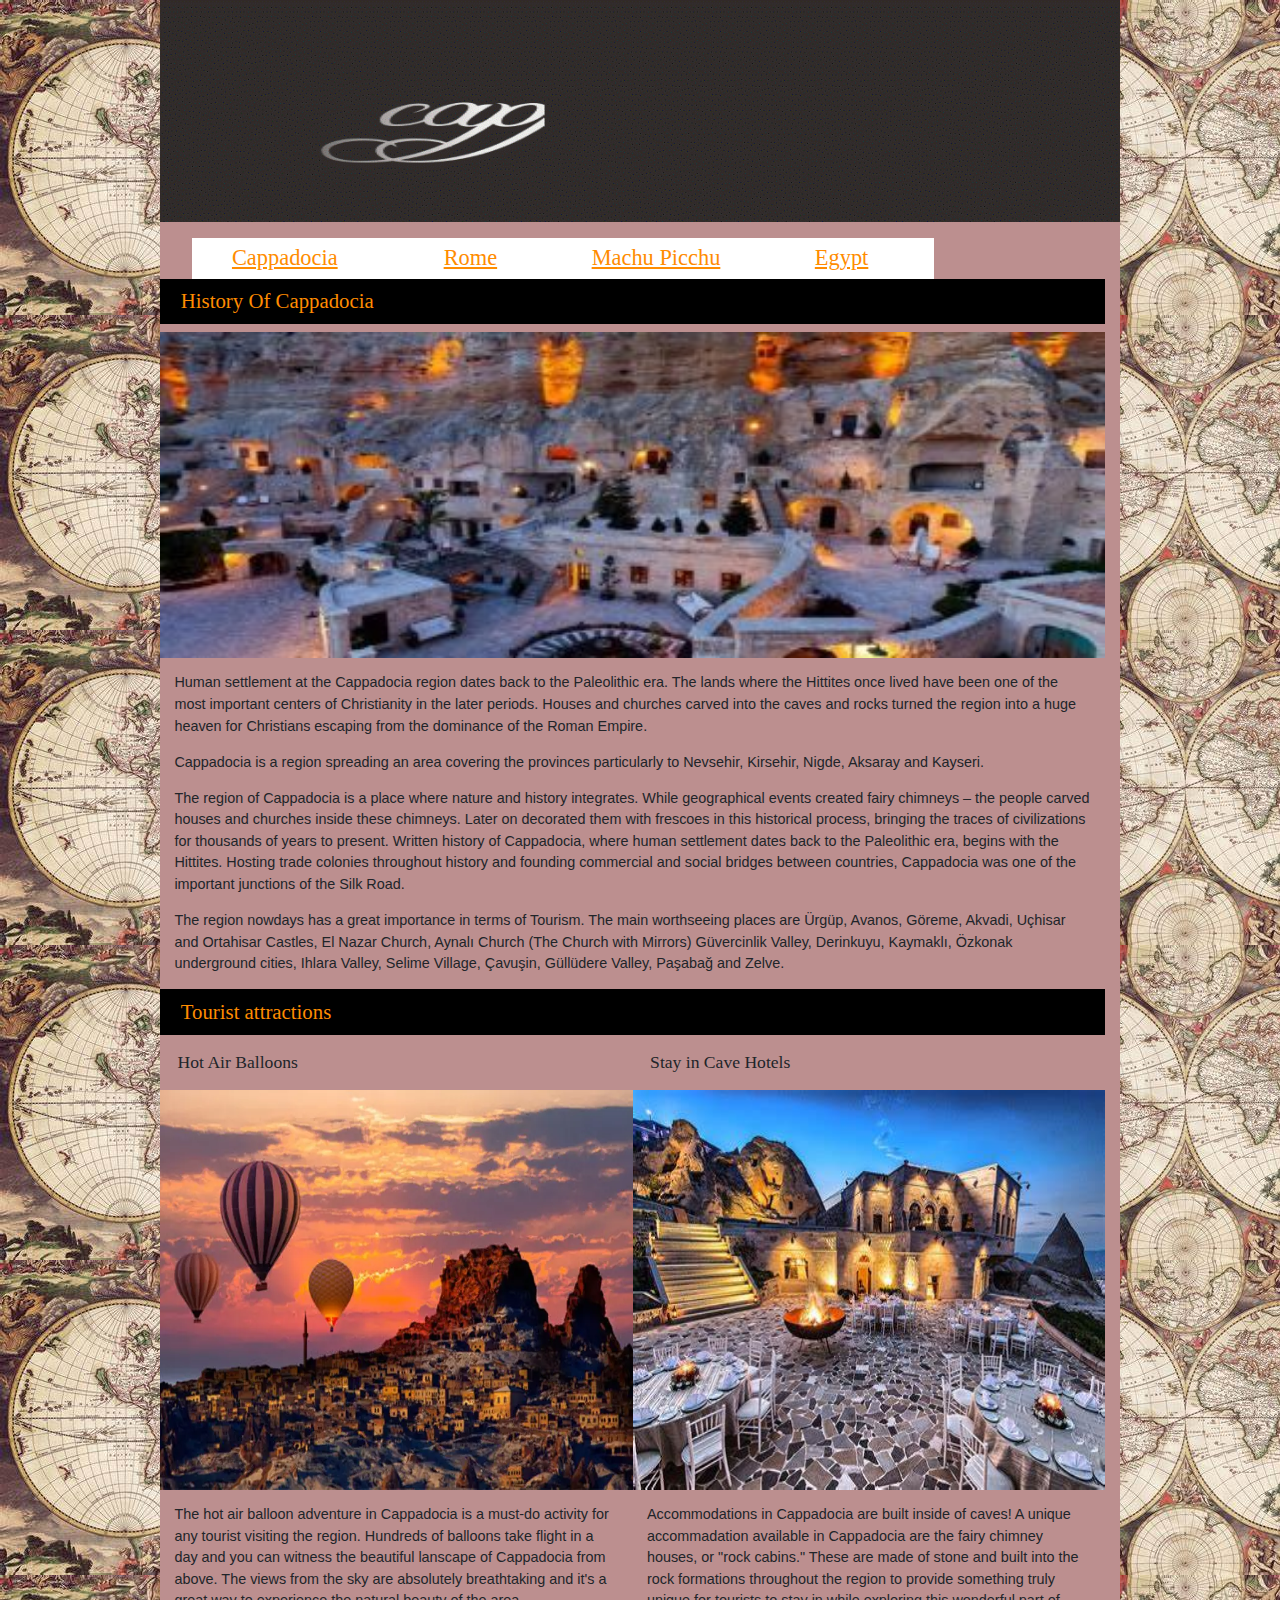
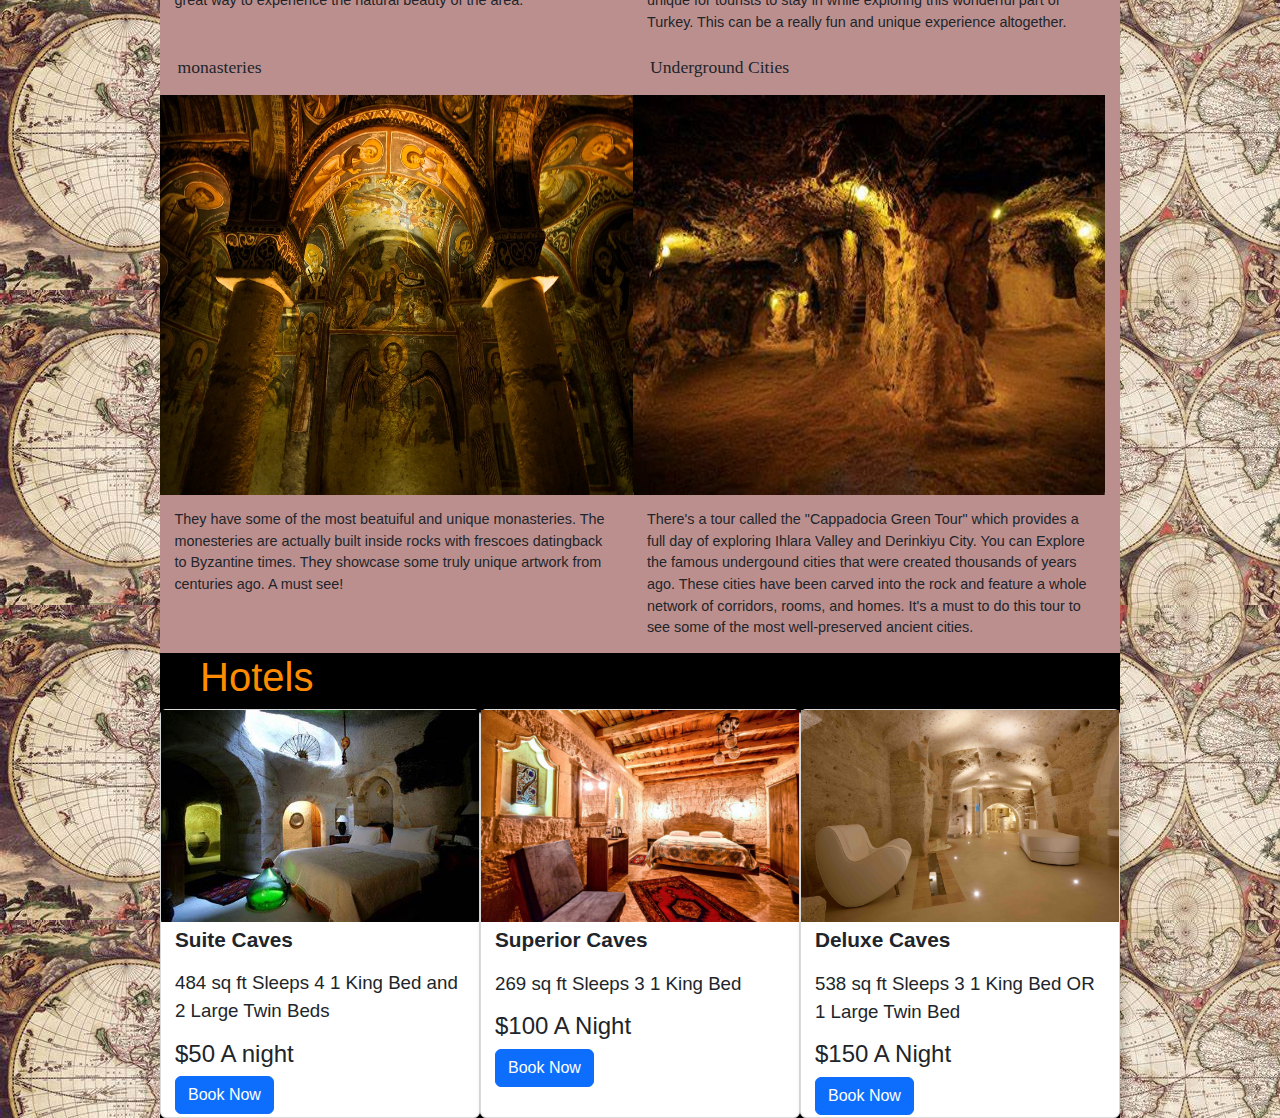
<file: index.html>
<!DOCTYPE html>
<html lang="en">
<head>
    
    <meta charset="utf-8" />
    <title>Travel Bucketlist</title>
    <!-- Latest compiled and minified CSS -->
<link href="https://cdn.jsdelivr.net/npm/bootstrap@5.2.3/dist/css/bootstrap.min.css" rel="stylesheet">

<!-- Latest compiled JavaScript -->
<script src="https://cdn.jsdelivr.net/npm/bootstrap@5.2.3/dist/js/bootstrap.bundle.min.js"></script>
    
    <link href="main.css" rel="stylesheet" />
    </head>

<body>
   <header>
        <img src="logo_gif22.gif" alt="" />
       <nav class="horizontalNavigation">
          <ul>
             <li><a href="index.html">Cappadocia</a></li>
             <li><a href="rome.html">Rome</a></li>
             <li><a href="machu.html">Machu Picchu</a></li>
             <li><a href="egypt.html">Egypt</a></li>
             
          </ul>
       </nav>
       <br>
       
    </header>
    
    
    
   
    <article>
       <h1>History Of Cappadocia</h1>
       <img src="cappadoccia_small.jpeg" alt="" />
       <p>Human settlement at the Cappadocia region dates back to the Paleolithic era. The lands where the Hittites once lived have been one of the most important centers of Christianity in the later periods. Houses and churches carved into the caves and rocks turned the region into a huge heaven for Christians escaping from the dominance of the Roman Empire.</p>

        <p>Cappadocia is a region spreading an area covering the provinces particularly to Nevsehir, Kirsehir, Nigde, Aksaray and Kayseri.</p>

        <p>The region of Cappadocia is a place where nature and history integrates. While geographical events created fairy chimneys – the people carved houses and churches inside these chimneys. Later on decorated them with frescoes in this historical process, bringing the traces of civilizations for thousands of years to present. Written history of Cappadocia, where human settlement dates back to the Paleolithic era, begins with the Hittites. Hosting trade colonies throughout history and founding commercial and social bridges between countries, Cappadocia was one of the important junctions of the Silk Road.</p>
        <p>The region nowdays has a great importance in terms of Tourism. The main worthseeing places are Ürgüp, Avanos, Göreme, Akvadi, Uçhisar and Ortahisar Castles, El Nazar Church, Aynalı Church (The Church with Mirrors) Güvercinlik Valley, Derinkuyu, Kaymaklı, Özkonak underground cities, Ihlara Valley, Selime Village, Çavuşin, Güllüdere Valley, Paşabağ and Zelve.</p>
   </article>
   <section>
      <h1>Tourist attractions</h1>
      <article>
          
          
          <h1>Hot Air Balloons</h1>
           <div class="responsive">
  <div class="gallery">
      
    <a target="_blank" href="cap_pic.jpeg">
      <img src="cap_pic.jpeg" alt="appian" width="400" height="400">
    </a>
    <div class="desc"><p>The hot air balloon adventure in Cappadocia is a must-do activity for any tourist visiting the region. Hundreds of balloons take flight in a day and you can witness the beautiful lanscape of Cappadocia from above. The views from the sky are absolutely breathtaking and it's a great way to experience the natural beauty of the area.</p>
        
</div>
  </div>
</div>
       </article>
    
         
      
    <article>
         <h1>Stay in Cave Hotels</h1>
        
        
           <div class="responsive">
  <div class="gallery">
      
    <a target="_blank" href="hotels.jpeg">
      <img src="hotels.jpeg" alt="Hotel" width="400" height="400">
    </a>
    <div class="desc"><p>Accommodations in Cappadocia are built inside of caves! A unique accommadation available in Cappadocia are the fairy chimney houses, or "rock cabins." These are made of stone and built into the rock formations throughout the region to provide something truly unique for tourists to stay in while exploring this wonderful part of Turkey. This can be a really fun and unique experience altogether.</p>
</div>
  </div>
</div>
       </article>
        
        
        
        
        
        
      <article>
         <h1>monasteries</h1>
          
             
           <div class="responsive">
  <div class="gallery">
      
    <a target="_blank" href="monastery.jpg">
      <img src="monastery.jpg" alt="monastery" width="400" height="400">
    </a>
    <div class="desc"><p>They have some of the most beatuiful and unique monasteries. The monesteries are actually built inside rocks with frescoes datingback to Byzantine times. They showcase some truly unique artwork from centuries ago. A must see!</p>
        
        
        
      </div>
               </div>
          </div>
       </article>
          
         
          
         <article>
         <h1>Underground Cities</h1>
        
             
             
             
           <div class="responsive">
  <div class="gallery">
      
    <a target="_blank" href="underground.jpeg">
      <img src="underground.jpeg" alt="monastery" width="400" height="400">
    </a>
      <div class="desc"><p>There's a tour called the "Cappadocia Green Tour" which provides a full day of exploring Ihlara Valley and Derinkiyu City. You can Explore the famous undergound cities that were created thousands of years ago. These cities have been carved into the rock and feature a whole network of corridors, rooms, and homes. It's a must to do this tour to see some of the most well-preserved ancient cities.</p>
          
          
      
      </div>
    </div>
    </div>     
    
             
       </article>
    </section>

    
    <footer>
        <h1>Hotels</h1>
    
   <div class="test">

<div class="card">
  <img src="suite.jpeg">
  <div class="container">
      <strong>Suite Caves</strong>
      <p>
  484 sq ft
Sleeps 4
1 King Bed and 2 Large Twin Beds
  </p>
      <h4>$50 A night</h4>
      <a href="#" class="btn btn-primary">Book Now</a>
  </div>
</div>


<div class="card">
  <img src="Superior.jpeg">
  <div class="container">
      <strong>Superior Caves</strong>
   <p>
  269 sq ft
Sleeps 3
1 King Bed
  </p>
      <h4>$100 A Night</h4>
      <a href="#" class="btn btn-primary">Book Now</a>
  </div>
</div>
<div class="card">
  <img src="deluxe.jpg">
  <div class="container">
      <strong>Deluxe Caves</strong>
   <p>
  538 sq ft
Sleeps 3
1 King Bed OR 1 Large Twin Bed
  </p>
      <h4>$150 A Night</h4>
      <a href="#" class="btn btn-primary">Book Now</a>
  </div>
</div>
       
       
       

</div>
    
    
    </footer>
    
    
       
       
    
    
    
    
       
       
       
       
       
    
    
    
    
    </body>
</html>
</file>
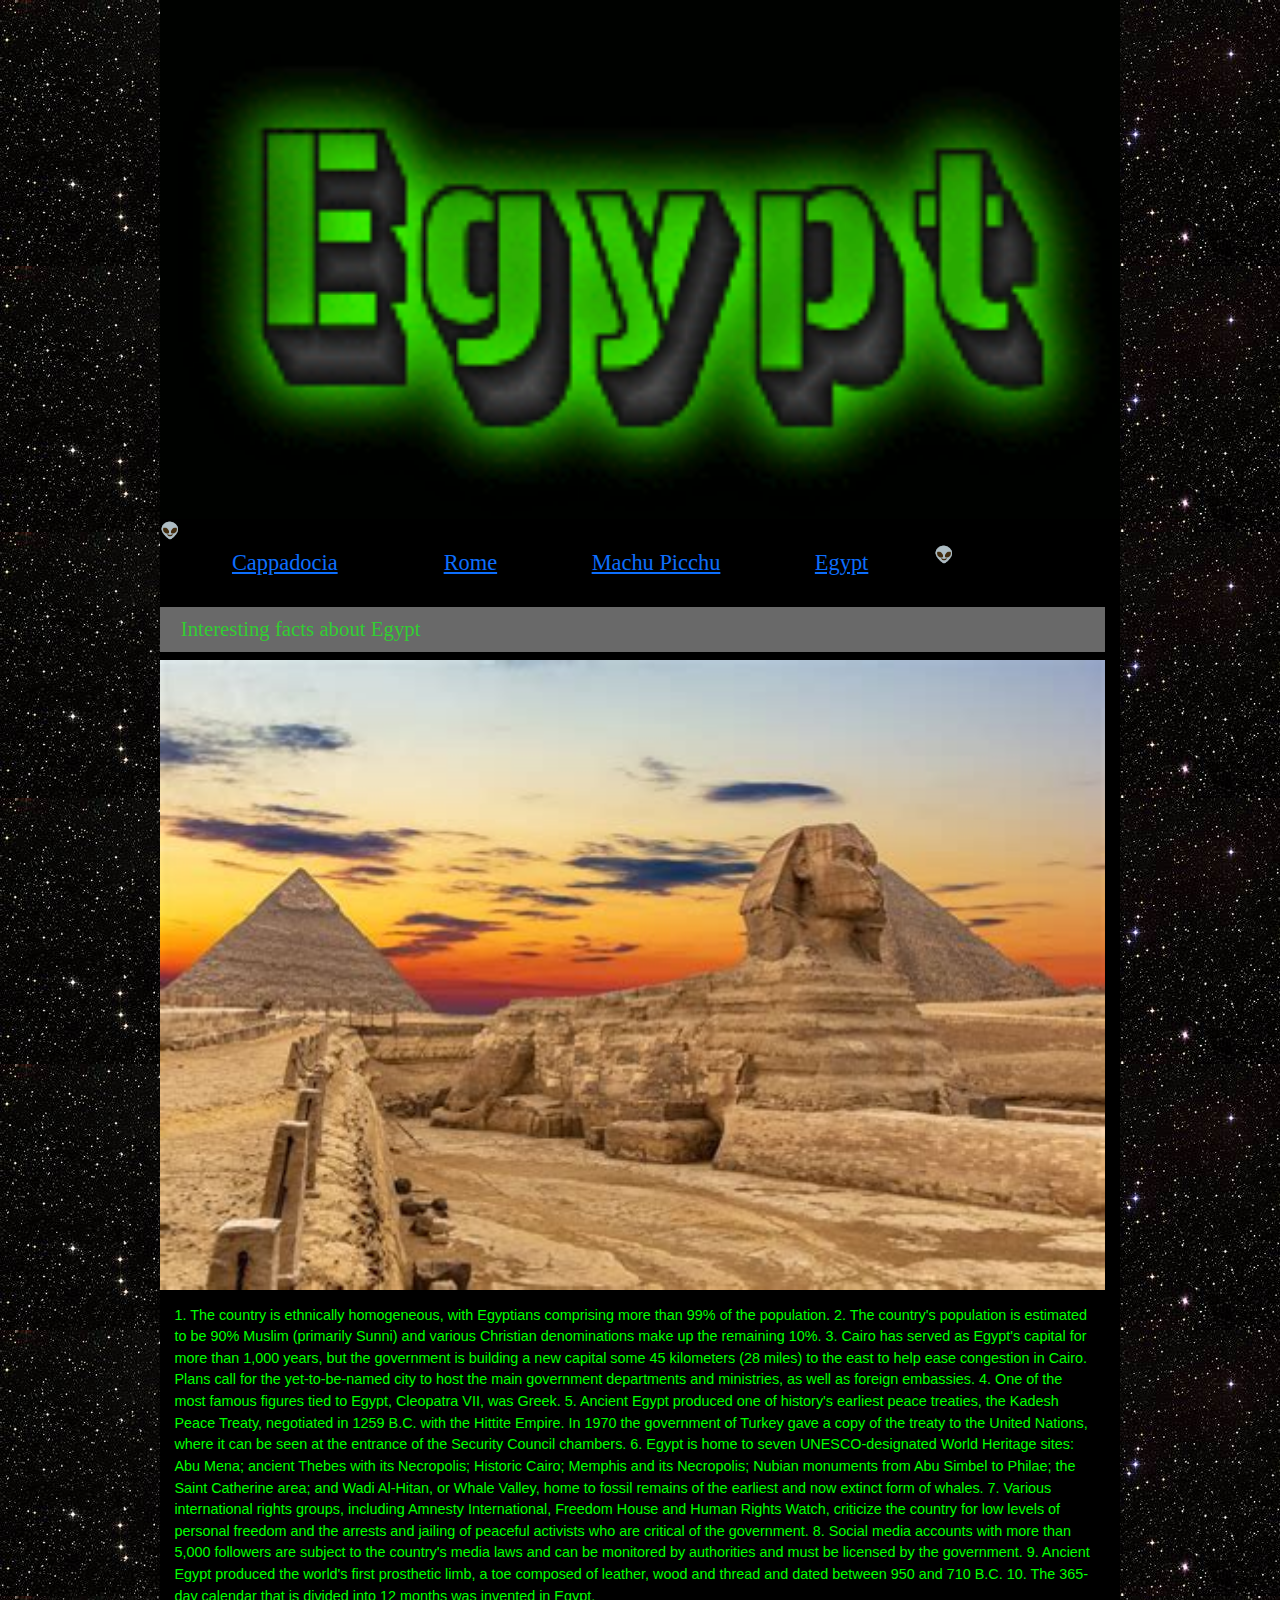
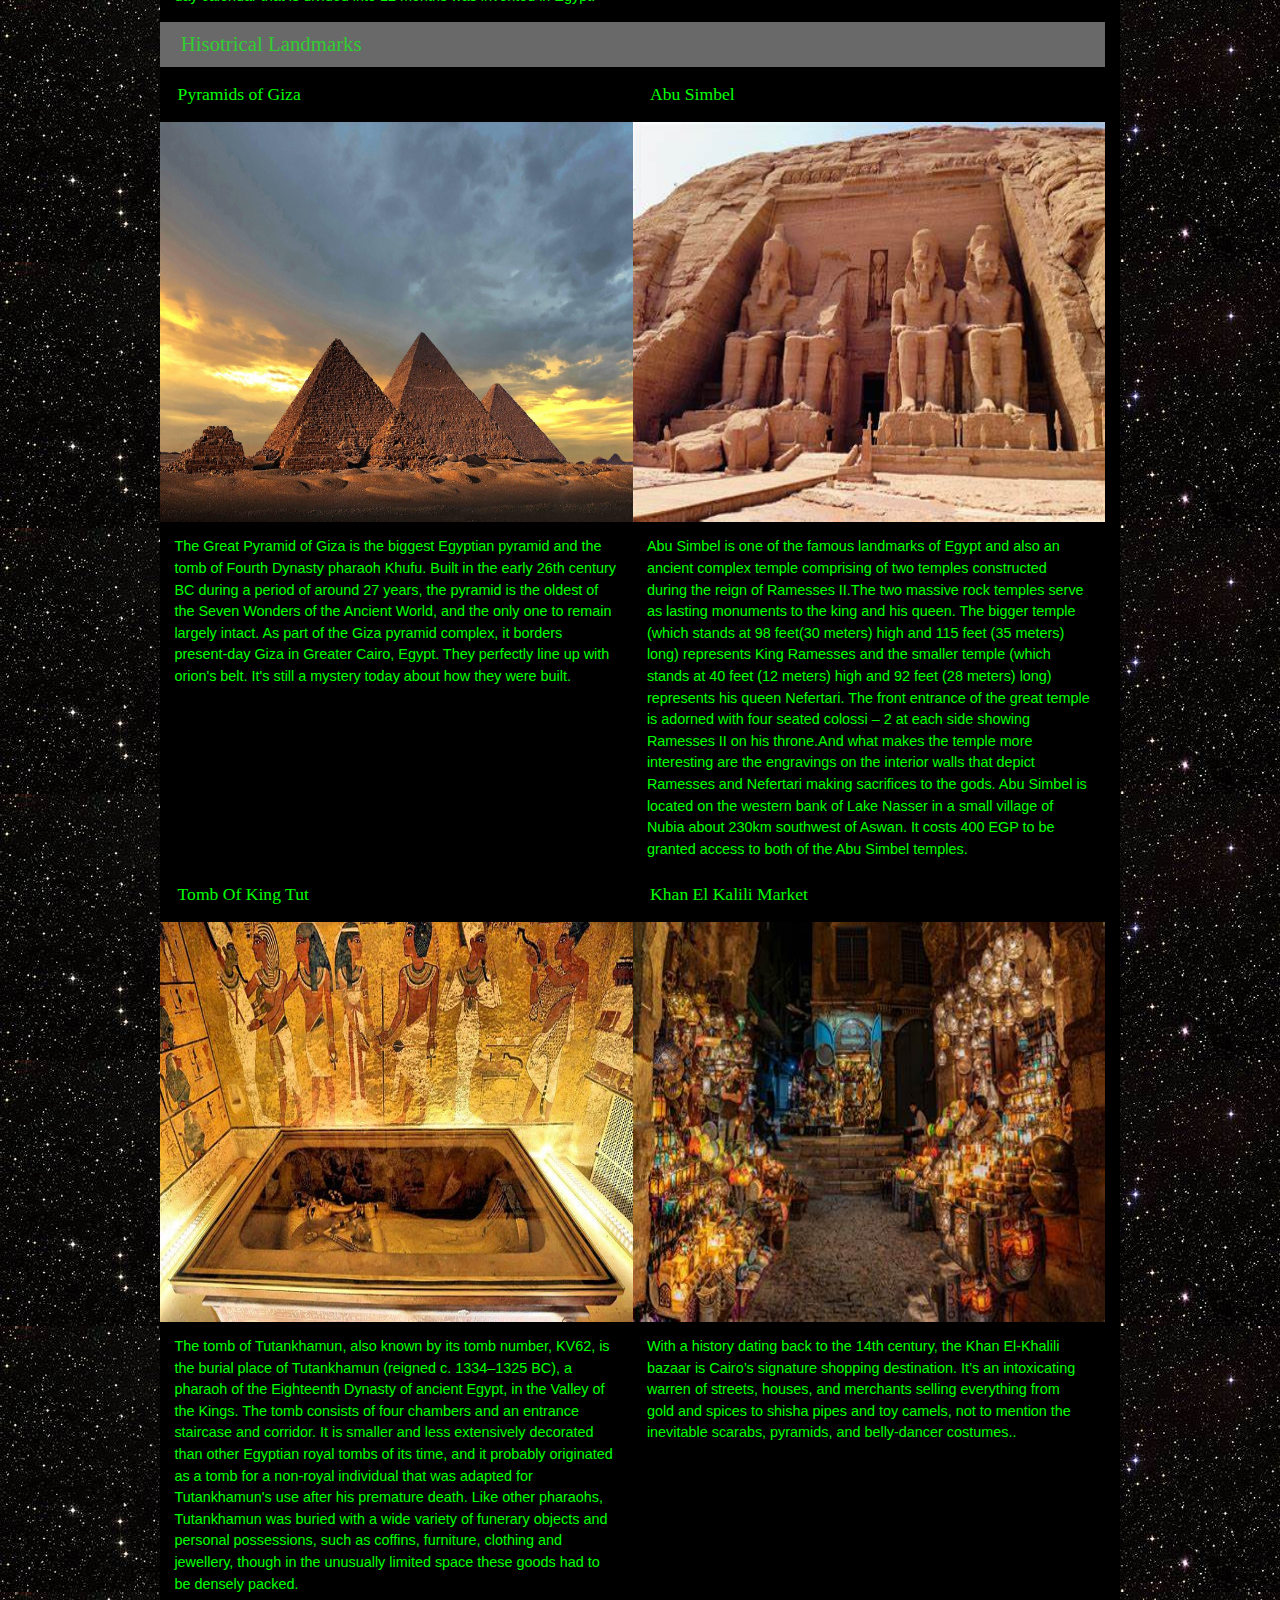
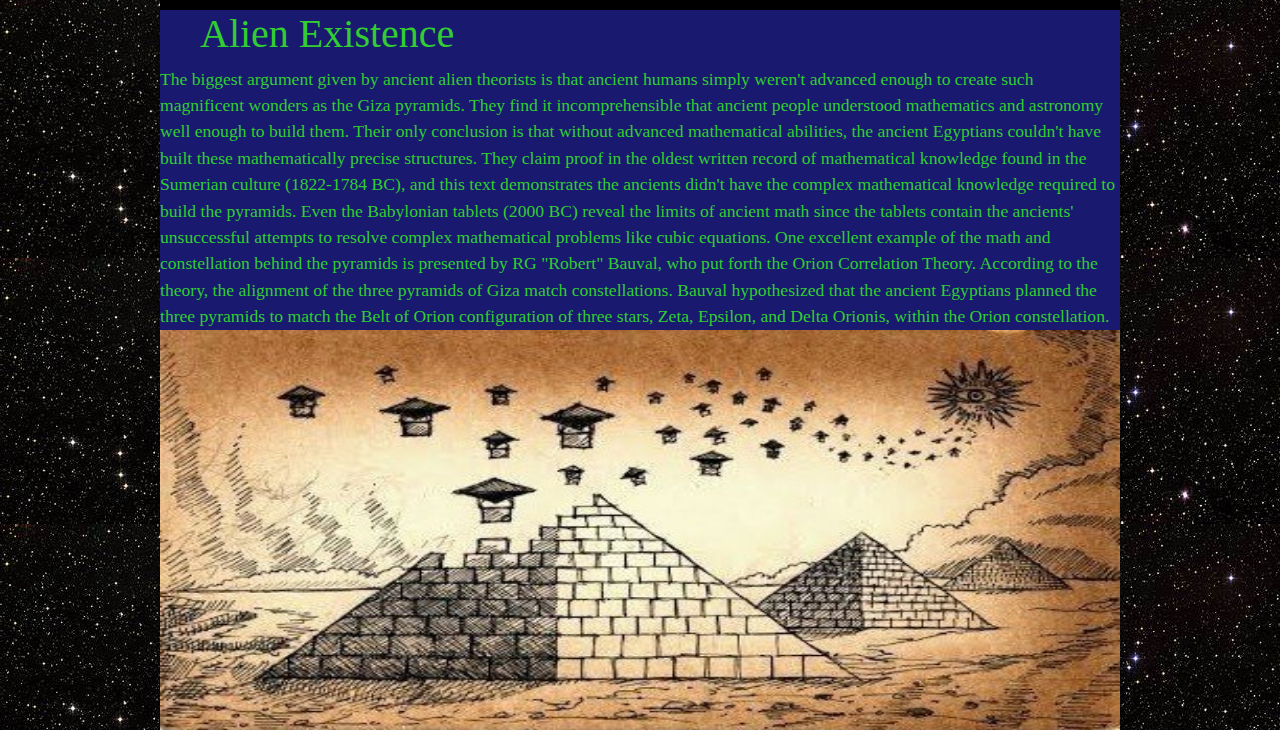
<file: egypt.html>
<!DOCTYPE html>
<html lang="en">
<head>
    
    <meta charset="utf-8" />
    <title>Travel Bucketlist</title>
    <!-- Latest compiled and minified CSS -->
<link href="https://cdn.jsdelivr.net/npm/bootstrap@5.2.3/dist/css/bootstrap.min.css" rel="stylesheet">

<!-- Latest compiled JavaScript -->
<script src="https://cdn.jsdelivr.net/npm/bootstrap@5.2.3/dist/js/bootstrap.bundle.min.js"></script>
    
    <link href="egypt.css" rel="stylesheet" />
    </head>

<body>
   <header>
        <img src="egypt.gif" alt="" />
      &#128125; <nav class="horizontalNavigation">
          <ul>&#128125;
              <li><a href="index.html">Cappadocia</a></li>
             <li><a href="rome.html">Rome</a></li>
             <li><a href="machu.html">Machu Picchu</a></li>
             <li><a href="egypt.html">Egypt</a></li>
             
          </ul>
       </nav>
       <br>
       
    </header>
    
    
    
   
    <article>
       <h1>Interesting facts about Egypt</h1>
       <img src="egypt1.jpeg" alt="" />
       <p>1. The country is ethnically homogeneous, with Egyptians comprising more than 99% of the population.

2. The country's population is estimated to be 90% Muslim (primarily Sunni) and various Christian denominations make up the remaining 10%.

3. Cairo has served as Egypt's capital for more than 1,000 years, but the government is building a new capital some 45 kilometers (28 miles) to the east to help ease congestion in Cairo. Plans call for the yet-to-be-named city to host the main government departments and ministries, as well as foreign embassies.

4. One of the most famous figures tied to Egypt, Cleopatra VII, was Greek.

5. Ancient Egypt produced one of history's earliest peace treaties, the Kadesh Peace Treaty, negotiated in 1259 B.C. with the Hittite Empire. In 1970 the government of Turkey gave a copy of the treaty to the United Nations, where it can be seen at the entrance of the Security Council chambers.

6. Egypt is home to seven UNESCO-designated World Heritage sites: Abu Mena; ancient Thebes with its Necropolis; Historic Cairo; Memphis and its Necropolis; Nubian monuments from Abu Simbel to Philae; the Saint Catherine area; and Wadi Al-Hitan, or Whale Valley, home to fossil remains of the earliest and now extinct form of whales.


7. Various international rights groups, including Amnesty International, Freedom House and Human Rights Watch, criticize the country for low levels of personal freedom and the arrests and jailing of peaceful activists who are critical of the government.

8. Social media accounts with more than 5,000 followers are subject to the country's media laws and can be monitored by authorities and must be licensed by the government.

9. Ancient Egypt produced the world's first prosthetic limb, a toe composed of leather, wood and thread and dated between 950 and 710 B.C.

10. The 365-day calendar that is divided into 12 months was invented in Egypt.</p>
   </article>
   <section>
      <h1>Hisotrical Landmarks</h1>
      <article>
          
          
          <h1>Pyramids of Giza</h1>
           <div class="responsive">
  <div class="gallery">
      
    <a target="_blank" href="giza.jpeg">
      <img src="giza.jpeg" alt="appian" width="400" height="400">
    </a>
    <div class="desc"><p>The Great Pyramid of Giza is the biggest Egyptian pyramid and the tomb of Fourth Dynasty pharaoh Khufu. Built in the early 26th century BC during a period of around 27 years, the pyramid is the oldest of the Seven Wonders of the Ancient World, and the only one to remain largely intact. As part of the Giza pyramid complex, it borders present-day Giza in Greater Cairo, Egypt. They perfectly line up with orion's belt. It's still a mystery today about how they were built.</p>
        
</div>
  </div>
</div>
       </article>
    
         
      
    <article>
         <h1>Abu Simbel</h1>
        
        
           <div class="responsive">
  <div class="gallery">
      
    <a target="_blank" href="abu.jpeg">
      <img src="abu.jpeg" alt="Hotel" width="400" height="400">
    </a>
    <div class="desc"><p>Abu Simbel is one of the famous landmarks of Egypt and also an ancient complex temple comprising of two temples constructed during the reign of Ramesses II.The two massive rock temples serve as lasting monuments to the king and his queen.

The bigger temple (which stands at 98 feet(30 meters) high and 115 feet (35 meters) long) represents King Ramesses and the smaller temple (which stands at 40 feet (12 meters) high and 92 feet (28 meters) long) represents his queen Nefertari.

The front entrance of the great temple is adorned with four seated colossi – 2 at each side showing Ramesses II on his throne.And what makes the temple more interesting are the engravings on the interior walls that depict Ramesses and Nefertari making sacrifices to the gods.

Abu Simbel is located on the western bank of Lake Nasser in a small village of Nubia about 230km southwest of Aswan.

It costs 400 EGP to be granted access to both of the Abu Simbel temples.</p>
</div>
  </div>
</div>
       </article>
        
        
        
        
        
        
      <article>
         <h1>Tomb Of King Tut</h1>
          
             
           <div class="responsive">
  <div class="gallery">
      
    <a target="_blank" href="tut.jpg">
      <img src="tut.jpg" alt="monastery" width="400" height="400">
    </a>
    <div class="desc"><p>The tomb of Tutankhamun, also known by its tomb number, KV62, is the burial place of Tutankhamun (reigned c. 1334–1325 BC), a pharaoh of the Eighteenth Dynasty of ancient Egypt, in the Valley of the Kings. The tomb consists of four chambers and an entrance staircase and corridor. It is smaller and less extensively decorated than other Egyptian royal tombs of its time, and it probably originated as a tomb for a non-royal individual that was adapted for Tutankhamun's use after his premature death. Like other pharaohs, Tutankhamun was buried with a wide variety of funerary objects and personal possessions, such as coffins, furniture, clothing and jewellery, though in the unusually limited space these goods had to be densely packed.</p>
        
        
        
      </div>
               </div>
          </div>
       </article>
          
         
          
         <article>
         <h1>Khan El Kalili Market</h1>
        
             
             
             
           <div class="responsive">
  <div class="gallery">
      
    <a target="_blank" href="khan.jpeg">
      <img src="khan.jpeg" alt="monastery" width="400" height="400">
    </a>
      <div class="desc"><p>With a history dating back to the 14th century, the Khan El-Khalili bazaar is Cairo’s signature shopping destination. It’s an intoxicating warren of streets, houses, and merchants selling everything from gold and spices to shisha pipes and toy camels, not to mention the inevitable scarabs, pyramids, and belly-dancer costumes..</p>
          
          
      
      </div>
    </div>
    </div>     
    
             
       </article>
    </section>

    
    <footer>
        <h1>Alien Existence</h1>
    
   The biggest argument given by ancient alien theorists is that ancient humans simply weren't advanced enough to create such magnificent wonders as the Giza pyramids. They find it incomprehensible that ancient people understood mathematics and astronomy well enough to build them. Their only conclusion is that without advanced mathematical abilities, the ancient Egyptians couldn't have built these mathematically precise structures.

They claim proof in the oldest written record of mathematical knowledge found in the Sumerian culture (1822-1784 BC), and this text demonstrates the ancients didn't have the complex mathematical knowledge required to build the pyramids. Even the Babylonian tablets (2000 BC) reveal the limits of ancient math since the tablets contain the ancients' unsuccessful attempts to resolve complex mathematical problems like cubic equations.
One excellent example of the math and constellation behind the pyramids is presented by RG "Robert" Bauval, who put forth the Orion Correlation Theory. According to the theory, the alignment of the three pyramids of Giza match constellations. Bauval hypothesized that the ancient Egyptians planned the three pyramids to match the Belt of Orion configuration of three stars, Zeta, Epsilon, and Delta Orionis, within the Orion constellation.
        
   <a target="_blank" href="aliens.jpeg">
      <img src="aliens.jpeg" alt="monastery" width="400" height="400">
    </a>  
    
    </footer>
    
    
       
       
    
    
    
    
       
       
       
       
       
    
    
    
    
    </body>
</html>
</file>
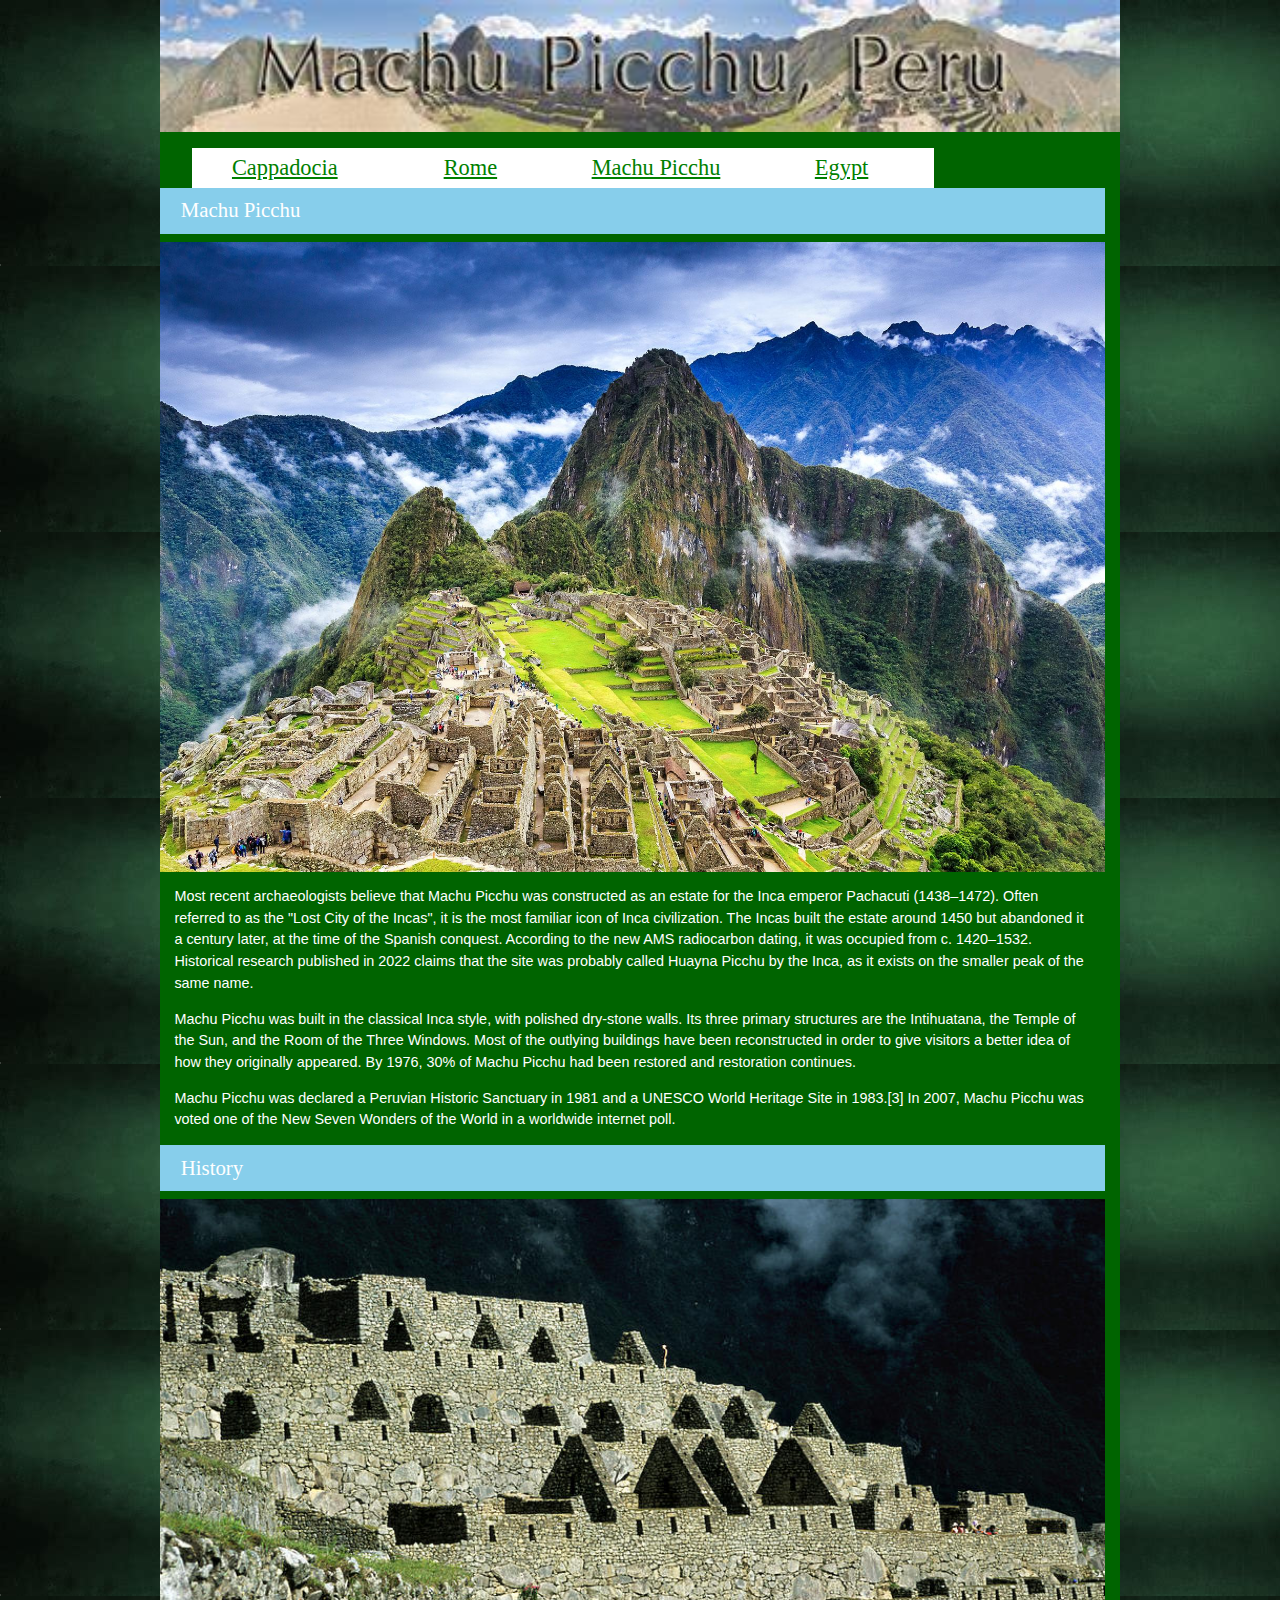
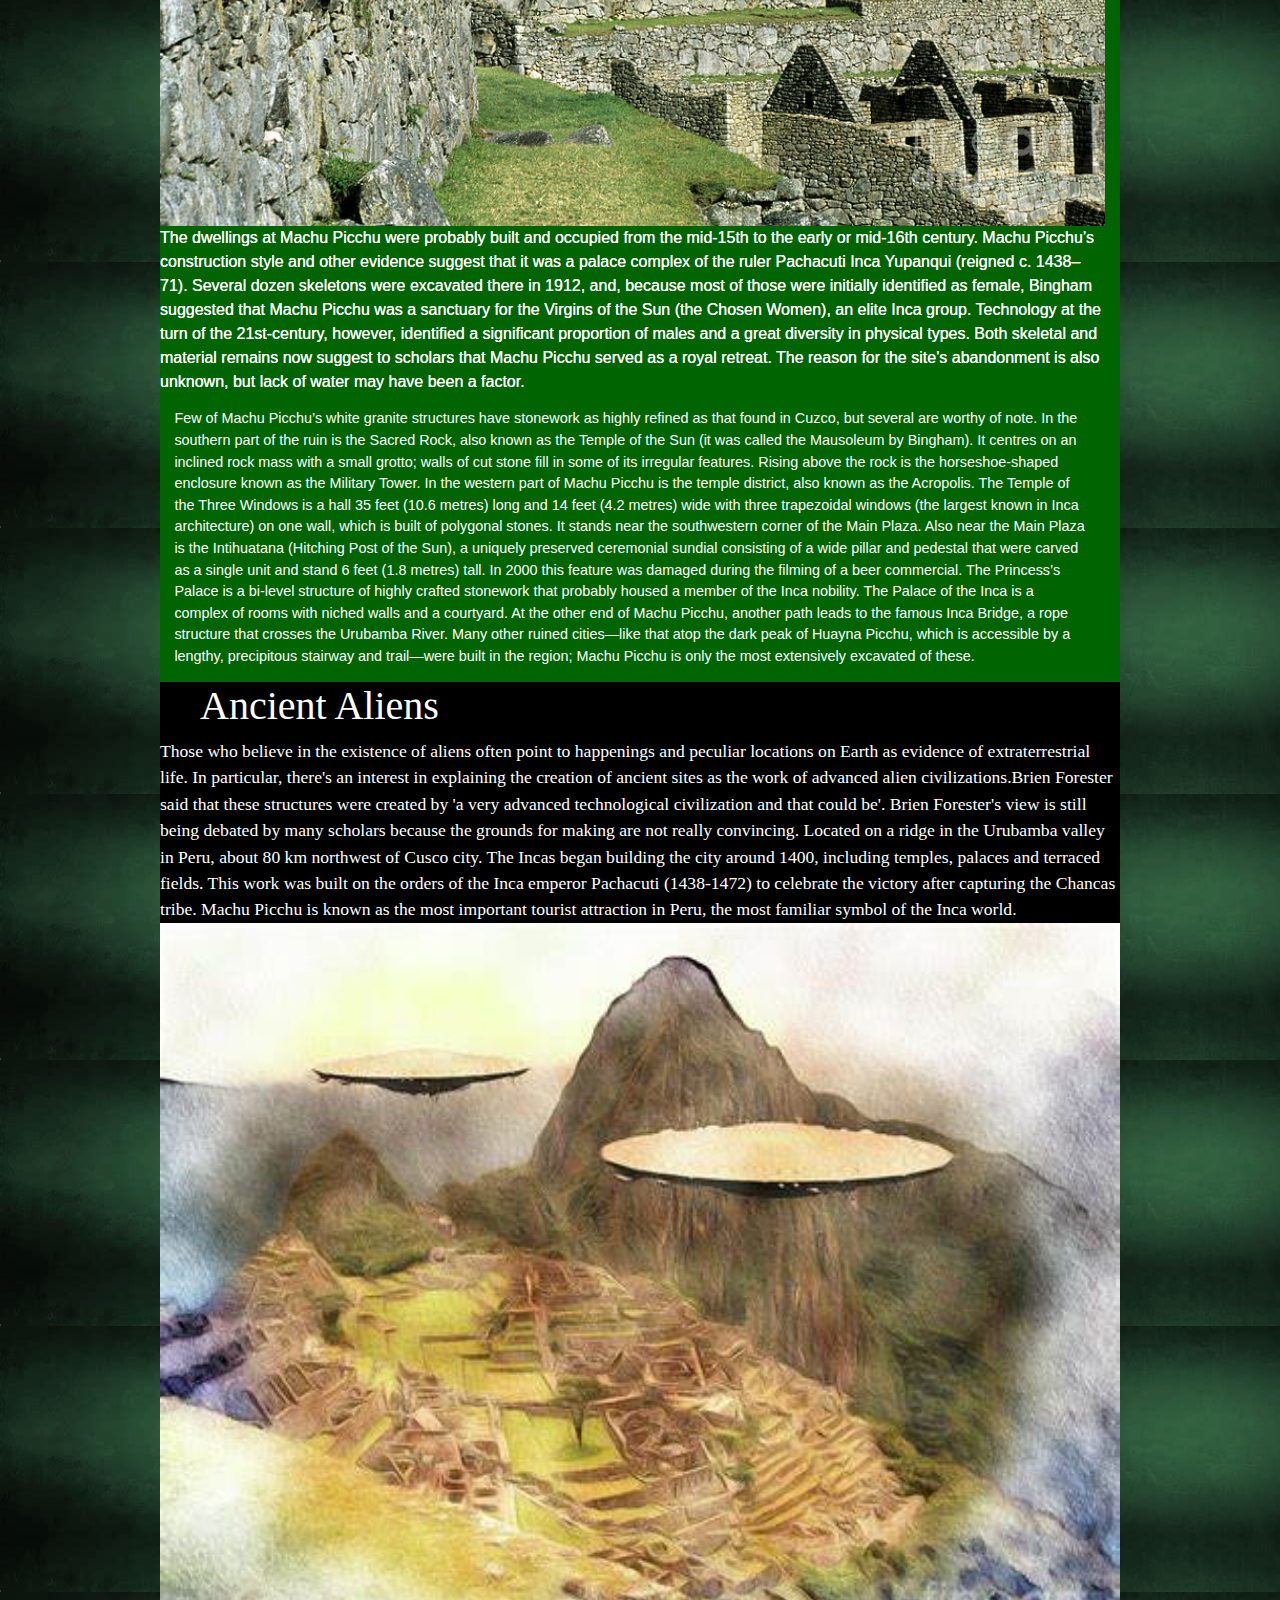
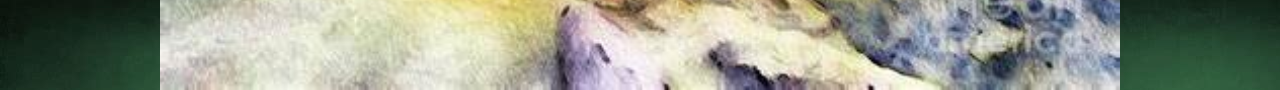
<file: Machu.html>
<!DOCTYPE html>
<html lang="en">
<head>
    
    <meta charset="utf-8" />
    <title>Travel Bucketlist</title>
    <!-- Latest compiled and minified CSS -->
<link href="https://cdn.jsdelivr.net/npm/bootstrap@5.2.3/dist/css/bootstrap.min.css" rel="stylesheet">

<!-- Latest compiled JavaScript -->
<script src="https://cdn.jsdelivr.net/npm/bootstrap@5.2.3/dist/js/bootstrap.bundle.min.js"></script>
    
    <link href="machu.css" rel="stylesheet" />
    </head>

<body>
   <header>
        <img src="bannermach.jpeg" alt="" />
       <nav class="horizontalNavigation">
          <ul>
             <li><a href="index.html">Cappadocia</a></li>
             <li><a href="rome.html">Rome</a></li>
             <li><a href="machu.html">Machu Picchu</a></li>
             <li><a href="egypt.html">Egypt</a></li>
             
          </ul>
       </nav>
       <br>
       
    </header>
    
    
    
   
    <article>
       <h1>Machu Picchu</h1>
       <img src="machu1.jpg" alt="" />
        <p>Most recent archaeologists believe that Machu Picchu was constructed as an estate for the Inca emperor Pachacuti (1438–1472). Often referred to as the "Lost City of the Incas", it is the most familiar icon of Inca civilization. The Incas built the estate around 1450 but abandoned it a century later, at the time of the Spanish conquest. According to the new AMS radiocarbon dating, it was occupied from c. 1420–1532. Historical research published in 2022 claims that the site was probably called Huayna Picchu by the Inca, as it exists on the smaller peak of the same name.</p>

        <p>Machu Picchu was built in the classical Inca style, with polished dry-stone walls. Its three primary structures are the Intihuatana, the Temple of the Sun, and the Room of the Three Windows. Most of the outlying buildings have been reconstructed in order to give visitors a better idea of how they originally appeared. By 1976, 30% of Machu Picchu had been restored and restoration continues.</p>

<p>Machu Picchu was declared a Peruvian Historic Sanctuary in 1981 and a UNESCO World Heritage Site in 1983.[3] In 2007, Machu Picchu was voted one of the New Seven Wonders of the World in a worldwide internet poll.</p>
   </article>
   <section>
      <h1>History</h1>
      <article>
          
          <img src="inca.jpg" alt="" />
          The dwellings at Machu Picchu were probably built and occupied from the mid-15th to the early or mid-16th century. Machu Picchu’s construction style and other evidence suggest that it was a palace complex of the ruler Pachacuti Inca Yupanqui (reigned c. 1438–71). Several dozen skeletons were excavated there in 1912, and, because most of those were initially identified as female, Bingham suggested that Machu Picchu was a sanctuary for the Virgins of the Sun (the Chosen Women), an elite Inca group. Technology at the turn of the 21st-century, however, identified a significant proportion of males and a great diversity in physical types. Both skeletal and material remains now suggest to scholars that Machu Picchu served as a royal retreat. The reason for the site’s abandonment is also unknown, but lack of water may have been a factor.
                    
             
       </article>
    </section>
    
    <section>
      <h1>History</h1>
      <article>
          
          <img src="inca.jpg" alt="" />
          The dwellings at Machu Picchu were probably built and occupied from the mid-15th to the early or mid-16th century. Machu Picchu’s construction style and other evidence suggest that it was a palace complex of the ruler Pachacuti Inca Yupanqui (reigned c. 1438–71). Several dozen skeletons were excavated there in 1912, and, because most of those were initially identified as female, Bingham suggested that Machu Picchu was a sanctuary for the Virgins of the Sun (the Chosen Women), an elite Inca group. Technology at the turn of the 21st-century, however, identified a significant proportion of males and a great diversity in physical types. Both skeletal and material remains now suggest to scholars that Machu Picchu served as a royal retreat. The reason for the site’s abandonment is also unknown, but lack of water may have been a factor.
            
          <p>Few of Machu Picchu’s white granite structures have stonework as highly refined as that found in Cuzco, but several are worthy of note. In the southern part of the ruin is the Sacred Rock, also known as the Temple of the Sun (it was called the Mausoleum by Bingham). It centres on an inclined rock mass with a small grotto; walls of cut stone fill in some of its irregular features. Rising above the rock is the horseshoe-shaped enclosure known as the Military Tower. In the western part of Machu Picchu is the temple district, also known as the Acropolis. The Temple of the Three Windows is a hall 35 feet (10.6 metres) long and 14 feet (4.2 metres) wide with three trapezoidal windows (the largest known in Inca architecture) on one wall, which is built of polygonal stones. It stands near the southwestern corner of the Main Plaza. Also near the Main Plaza is the Intihuatana (Hitching Post of the Sun), a uniquely preserved ceremonial sundial consisting of a wide pillar and pedestal that were carved as a single unit and stand 6 feet (1.8 metres) tall. In 2000 this feature was damaged during the filming of a beer commercial. The Princess’s Palace is a bi-level structure of highly crafted stonework that probably housed a member of the Inca nobility. The Palace of the Inca is a complex of rooms with niched walls and a courtyard. At the other end of Machu Picchu, another path leads to the famous Inca Bridge, a rope structure that crosses the Urubamba River. Many other ruined cities—like that atop the dark peak of Huayna Picchu, which is accessible by a lengthy, precipitous stairway and trail—were built in the region; Machu Picchu is only the most extensively excavated of these.

</p>
        
             
       </article>
    </section>
    

    
    <footer>
        <h1>Ancient Aliens</h1>
    
   Those who believe in the existence of aliens often point to happenings and peculiar locations on Earth as evidence of extraterrestrial life. In particular, there's an interest in explaining the creation of ancient sites as the work of advanced alien civilizations.Brien Forester said that these structures were created by 'a very advanced technological civilization and that could be'.

Brien Forester's view is still being debated by many scholars because the grounds for making are not really convincing.

Located on a ridge in the Urubamba valley in Peru, about 80 km northwest of Cusco city. The Incas began building the city around 1400, including temples, palaces and terraced fields.

This work was built on the orders of the Inca emperor Pachacuti (1438-1472) to celebrate the victory after capturing the Chancas tribe.

Machu Picchu is known as the most important tourist attraction in Peru, the most familiar symbol of the Inca world.
    
   <img src="machaliens.jpeg" alt="" /> 
    
    </footer>
    
    
       
       
    
    
    
    
       
       
       
       
       
    
    
    
    
    </body>
</html>
</file>
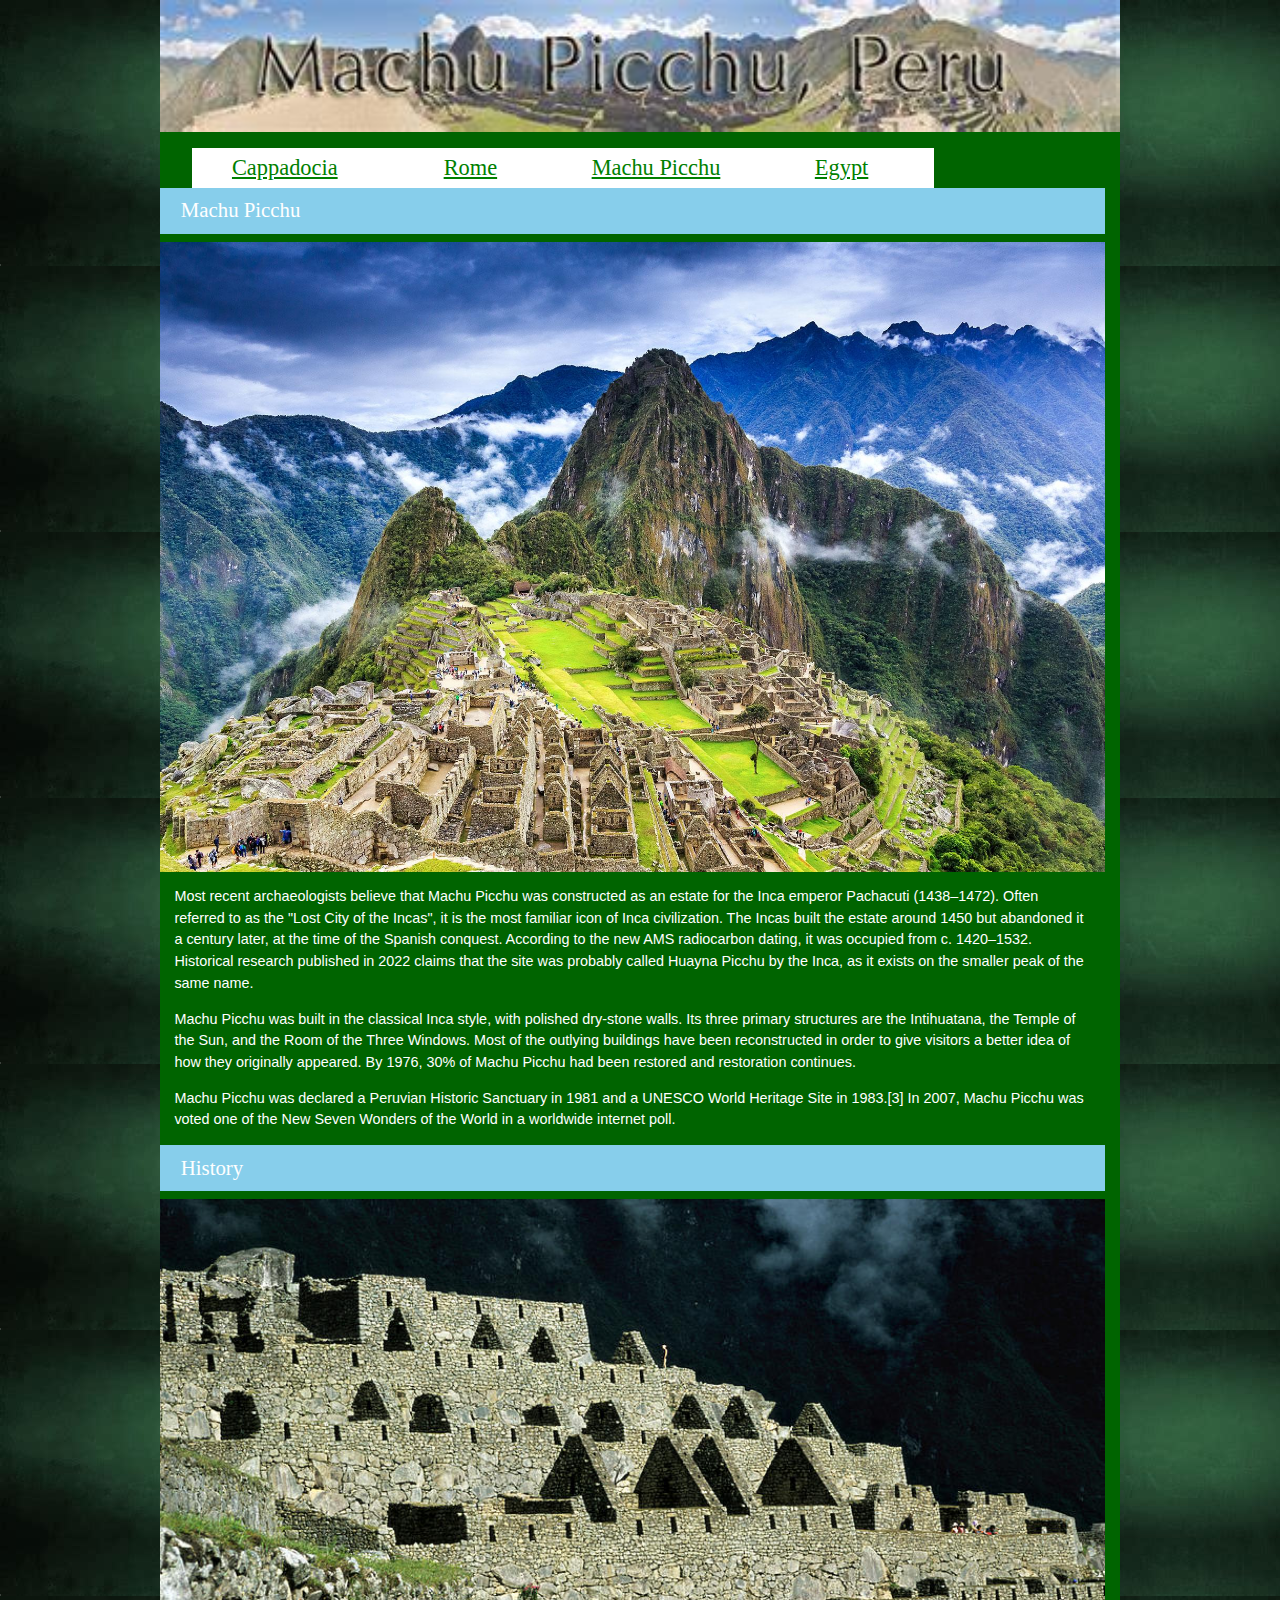
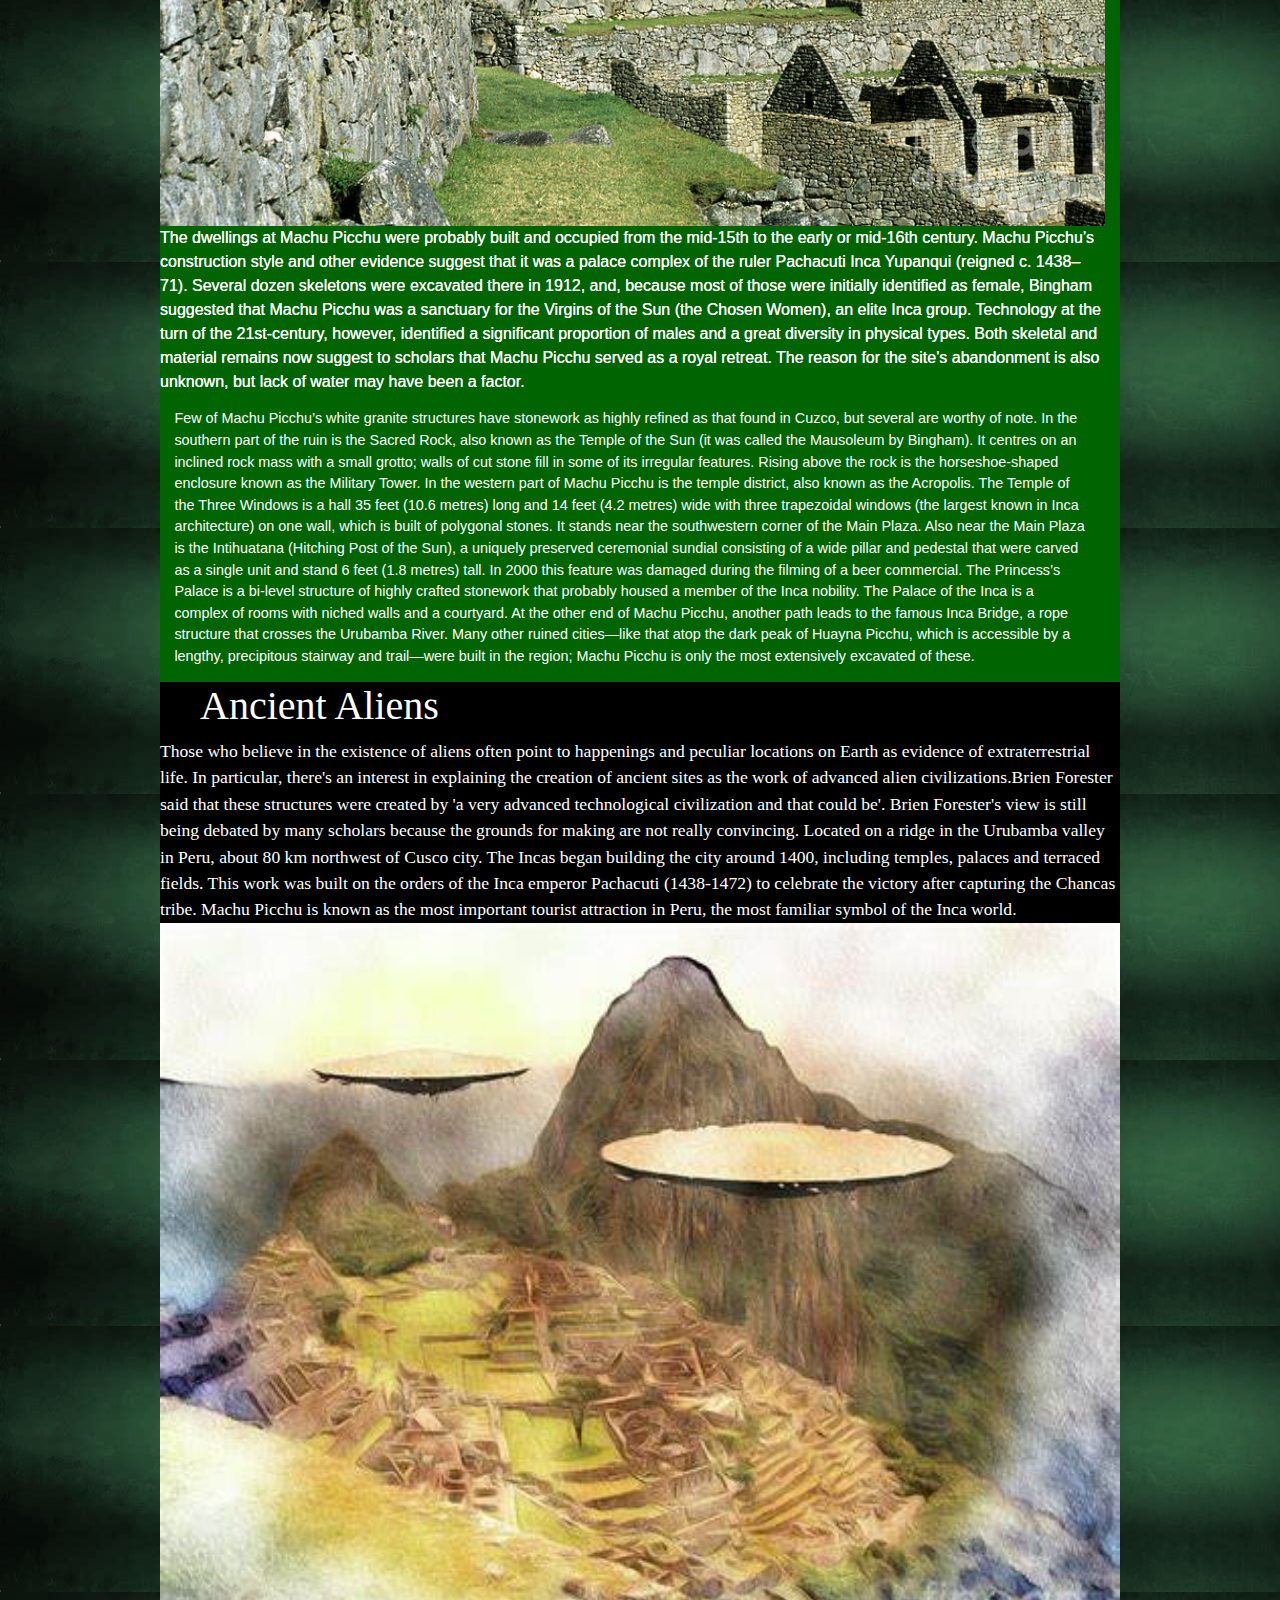
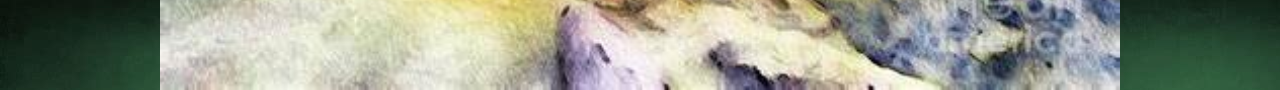
<file: machu.html>
<!DOCTYPE html>
<html lang="en">
<head>
    
    <meta charset="utf-8" />
    <title>Travel Bucketlist</title>
    <!-- Latest compiled and minified CSS -->
<link href="https://cdn.jsdelivr.net/npm/bootstrap@5.2.3/dist/css/bootstrap.min.css" rel="stylesheet">

<!-- Latest compiled JavaScript -->
<script src="https://cdn.jsdelivr.net/npm/bootstrap@5.2.3/dist/js/bootstrap.bundle.min.js"></script>
    
    <link href="machu.css" rel="stylesheet" />
    </head>

<body>
   <header>
        <img src="bannermach.jpeg" alt="" />
       <nav class="horizontalNavigation">
          <ul>
             <li><a href="index.html">Cappadocia</a></li>
             <li><a href="rome.html">Rome</a></li>
             <li><a href="machu.html">Machu Picchu</a></li>
             <li><a href="egypt.html">Egypt</a></li>
             
          </ul>
       </nav>
       <br>
       
    </header>
    
    
    
   
    <article>
       <h1>Machu Picchu</h1>
       <img src="machu1.jpg" alt="" />
        <p>Most recent archaeologists believe that Machu Picchu was constructed as an estate for the Inca emperor Pachacuti (1438–1472). Often referred to as the "Lost City of the Incas", it is the most familiar icon of Inca civilization. The Incas built the estate around 1450 but abandoned it a century later, at the time of the Spanish conquest. According to the new AMS radiocarbon dating, it was occupied from c. 1420–1532. Historical research published in 2022 claims that the site was probably called Huayna Picchu by the Inca, as it exists on the smaller peak of the same name.</p>

        <p>Machu Picchu was built in the classical Inca style, with polished dry-stone walls. Its three primary structures are the Intihuatana, the Temple of the Sun, and the Room of the Three Windows. Most of the outlying buildings have been reconstructed in order to give visitors a better idea of how they originally appeared. By 1976, 30% of Machu Picchu had been restored and restoration continues.</p>

<p>Machu Picchu was declared a Peruvian Historic Sanctuary in 1981 and a UNESCO World Heritage Site in 1983.[3] In 2007, Machu Picchu was voted one of the New Seven Wonders of the World in a worldwide internet poll.</p>
   </article>
   <section>
      <h1>History</h1>
      <article>
          
          <img src="inca.jpg" alt="" />
          The dwellings at Machu Picchu were probably built and occupied from the mid-15th to the early or mid-16th century. Machu Picchu’s construction style and other evidence suggest that it was a palace complex of the ruler Pachacuti Inca Yupanqui (reigned c. 1438–71). Several dozen skeletons were excavated there in 1912, and, because most of those were initially identified as female, Bingham suggested that Machu Picchu was a sanctuary for the Virgins of the Sun (the Chosen Women), an elite Inca group. Technology at the turn of the 21st-century, however, identified a significant proportion of males and a great diversity in physical types. Both skeletal and material remains now suggest to scholars that Machu Picchu served as a royal retreat. The reason for the site’s abandonment is also unknown, but lack of water may have been a factor.
                    
             
       </article>
    </section>
    
    <section>
      <h1>History</h1>
      <article>
          
          <img src="inca.jpg" alt="" />
          The dwellings at Machu Picchu were probably built and occupied from the mid-15th to the early or mid-16th century. Machu Picchu’s construction style and other evidence suggest that it was a palace complex of the ruler Pachacuti Inca Yupanqui (reigned c. 1438–71). Several dozen skeletons were excavated there in 1912, and, because most of those were initially identified as female, Bingham suggested that Machu Picchu was a sanctuary for the Virgins of the Sun (the Chosen Women), an elite Inca group. Technology at the turn of the 21st-century, however, identified a significant proportion of males and a great diversity in physical types. Both skeletal and material remains now suggest to scholars that Machu Picchu served as a royal retreat. The reason for the site’s abandonment is also unknown, but lack of water may have been a factor.
            
          <p>Few of Machu Picchu’s white granite structures have stonework as highly refined as that found in Cuzco, but several are worthy of note. In the southern part of the ruin is the Sacred Rock, also known as the Temple of the Sun (it was called the Mausoleum by Bingham). It centres on an inclined rock mass with a small grotto; walls of cut stone fill in some of its irregular features. Rising above the rock is the horseshoe-shaped enclosure known as the Military Tower. In the western part of Machu Picchu is the temple district, also known as the Acropolis. The Temple of the Three Windows is a hall 35 feet (10.6 metres) long and 14 feet (4.2 metres) wide with three trapezoidal windows (the largest known in Inca architecture) on one wall, which is built of polygonal stones. It stands near the southwestern corner of the Main Plaza. Also near the Main Plaza is the Intihuatana (Hitching Post of the Sun), a uniquely preserved ceremonial sundial consisting of a wide pillar and pedestal that were carved as a single unit and stand 6 feet (1.8 metres) tall. In 2000 this feature was damaged during the filming of a beer commercial. The Princess’s Palace is a bi-level structure of highly crafted stonework that probably housed a member of the Inca nobility. The Palace of the Inca is a complex of rooms with niched walls and a courtyard. At the other end of Machu Picchu, another path leads to the famous Inca Bridge, a rope structure that crosses the Urubamba River. Many other ruined cities—like that atop the dark peak of Huayna Picchu, which is accessible by a lengthy, precipitous stairway and trail—were built in the region; Machu Picchu is only the most extensively excavated of these.

</p>
        
             
       </article>
    </section>
    

    
    <footer>
        <h1>Ancient Aliens</h1>
    
   Those who believe in the existence of aliens often point to happenings and peculiar locations on Earth as evidence of extraterrestrial life. In particular, there's an interest in explaining the creation of ancient sites as the work of advanced alien civilizations.Brien Forester said that these structures were created by 'a very advanced technological civilization and that could be'.

Brien Forester's view is still being debated by many scholars because the grounds for making are not really convincing.

Located on a ridge in the Urubamba valley in Peru, about 80 km northwest of Cusco city. The Incas began building the city around 1400, including temples, palaces and terraced fields.

This work was built on the orders of the Inca emperor Pachacuti (1438-1472) to celebrate the victory after capturing the Chancas tribe.

Machu Picchu is known as the most important tourist attraction in Peru, the most familiar symbol of the Inca world.
    
   <img src="machaliens.jpeg" alt="" /> 
    
    </footer>
    
    
       
       
    
    
    
    
       
       
       
       
       
    
    
    
    
    </body>
</html>
</file>
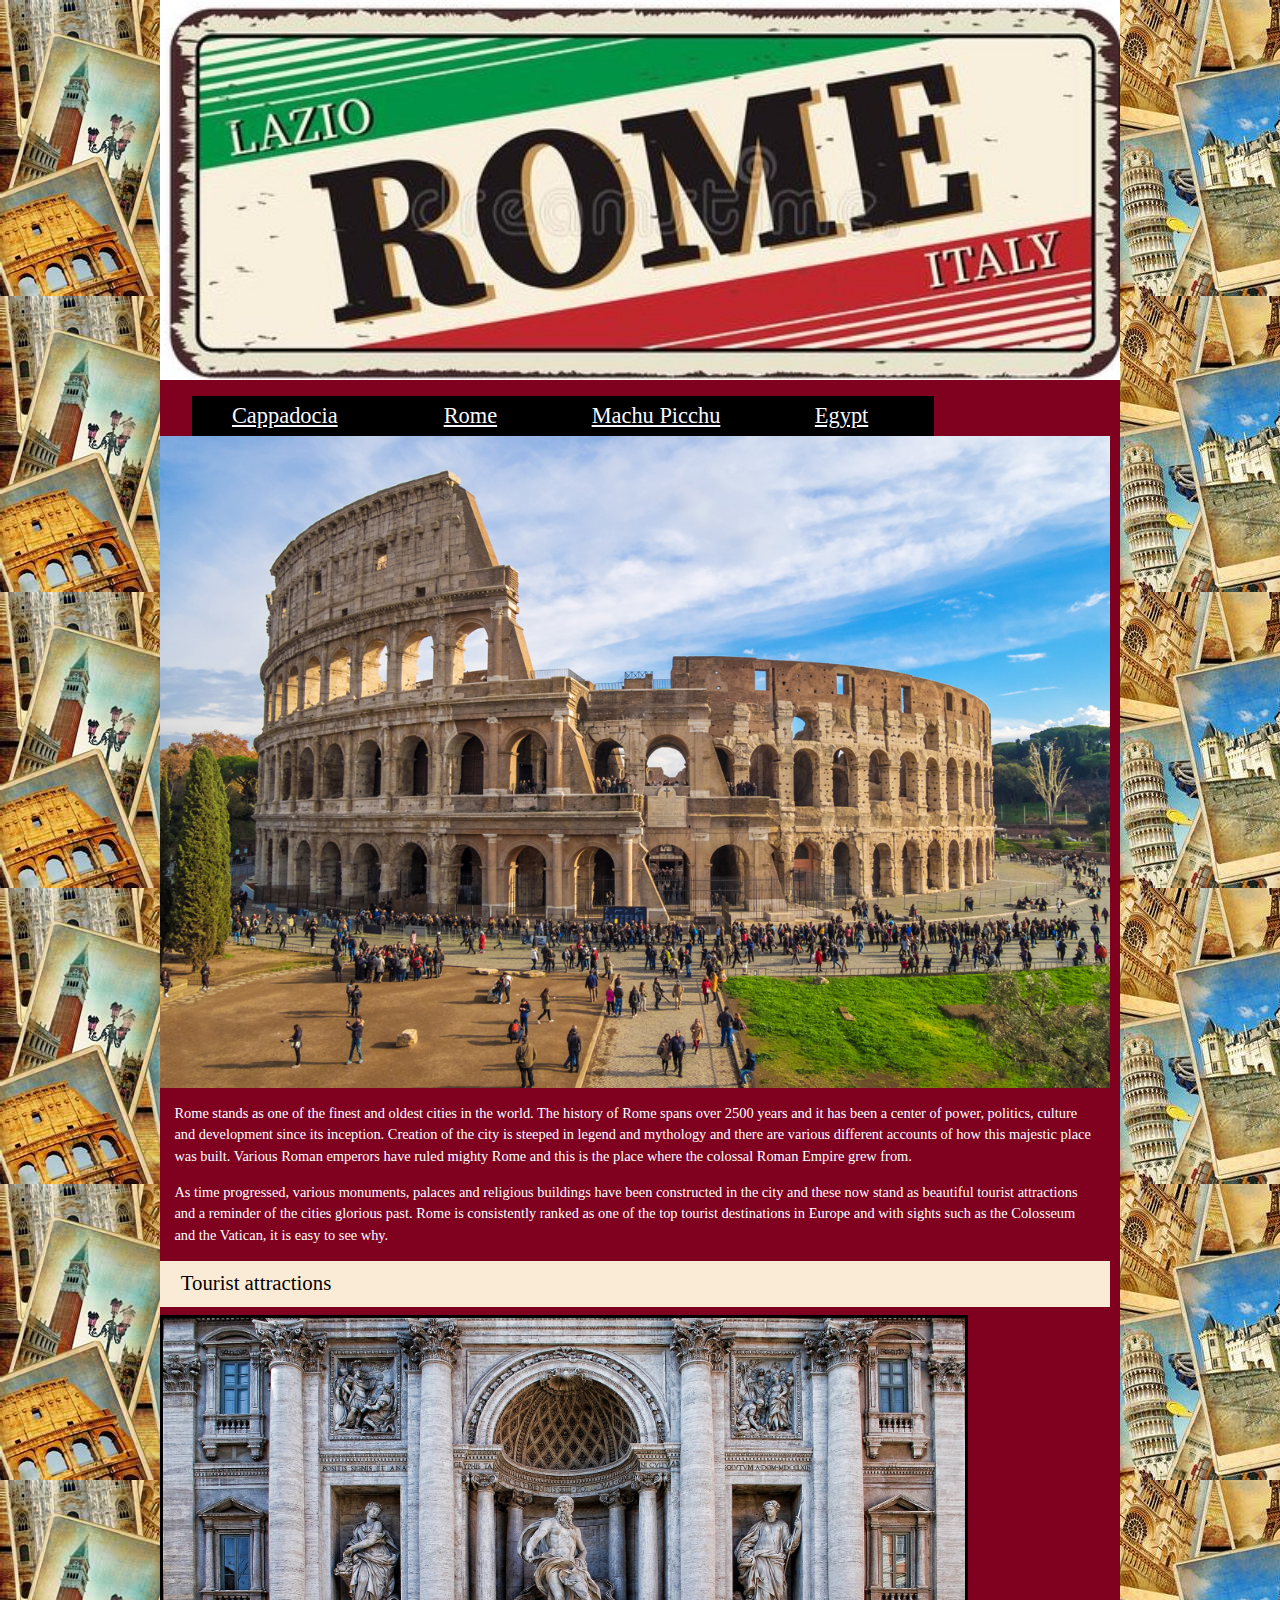
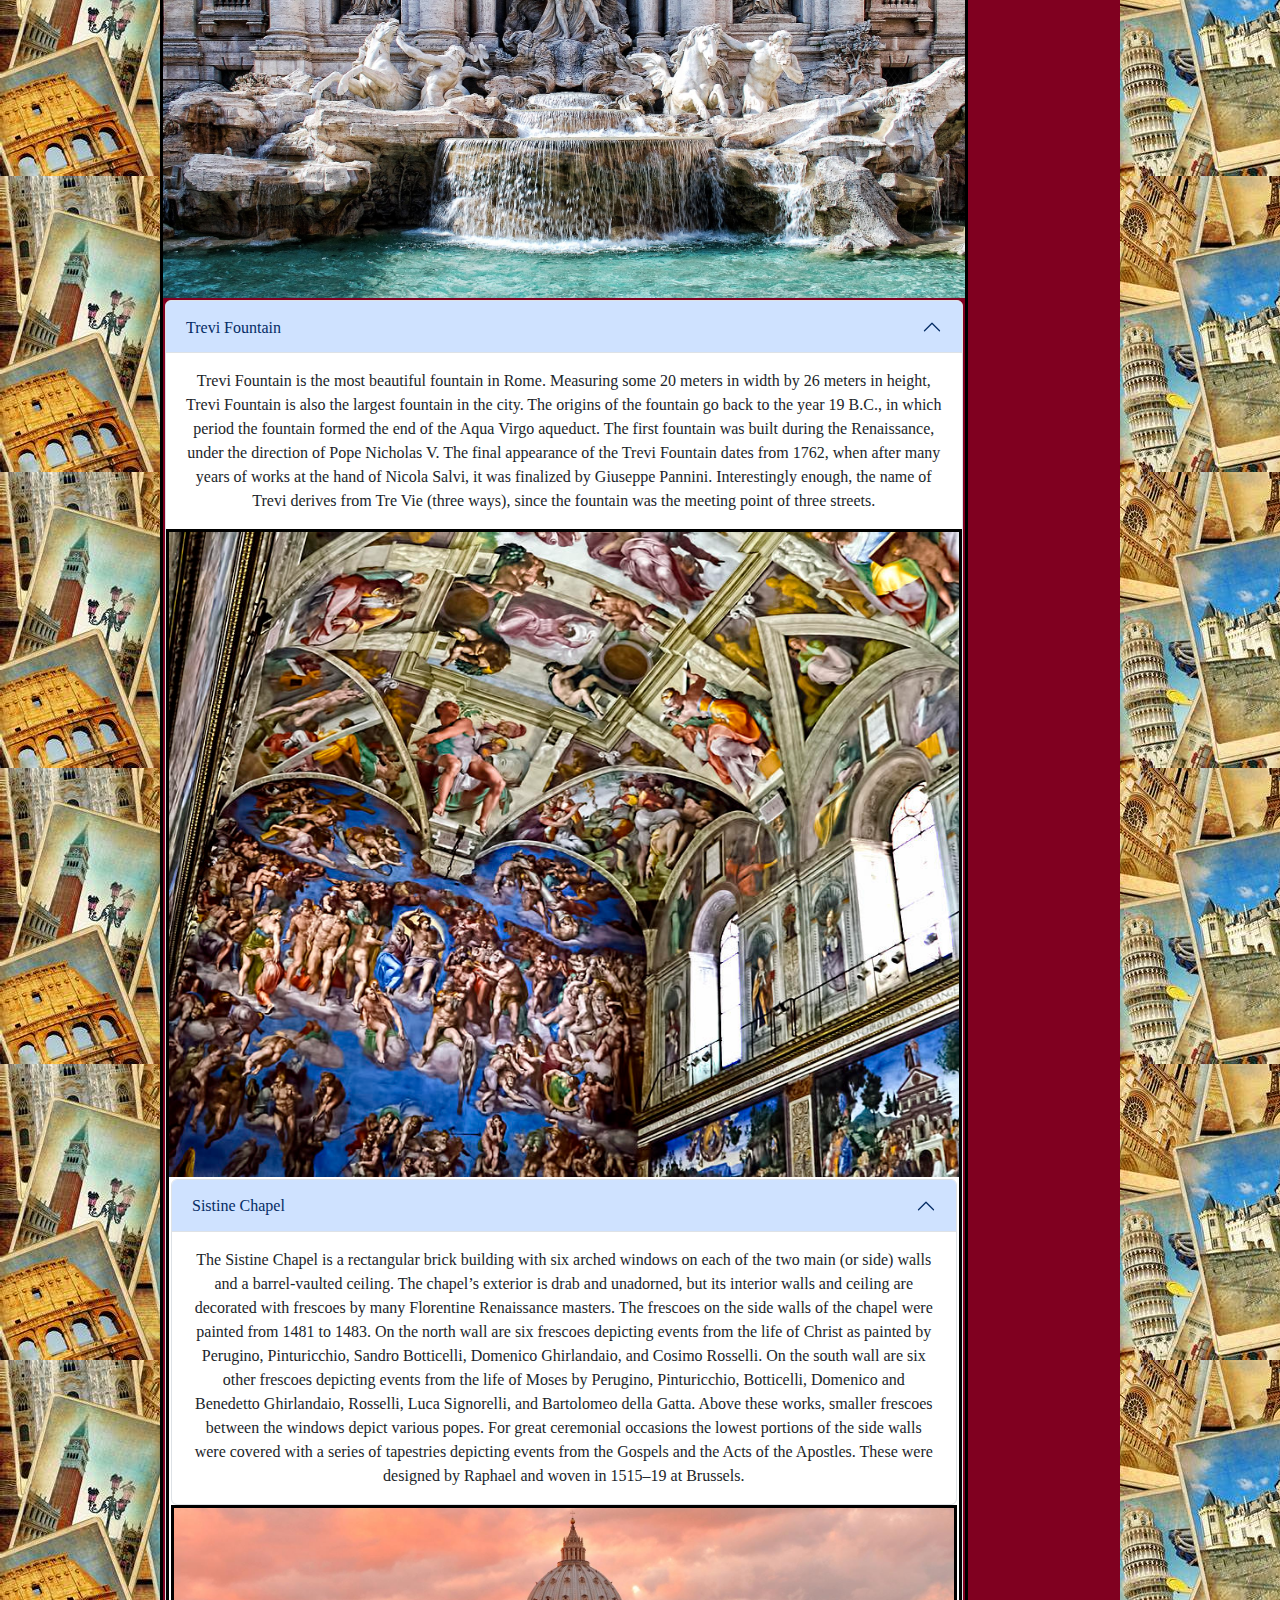
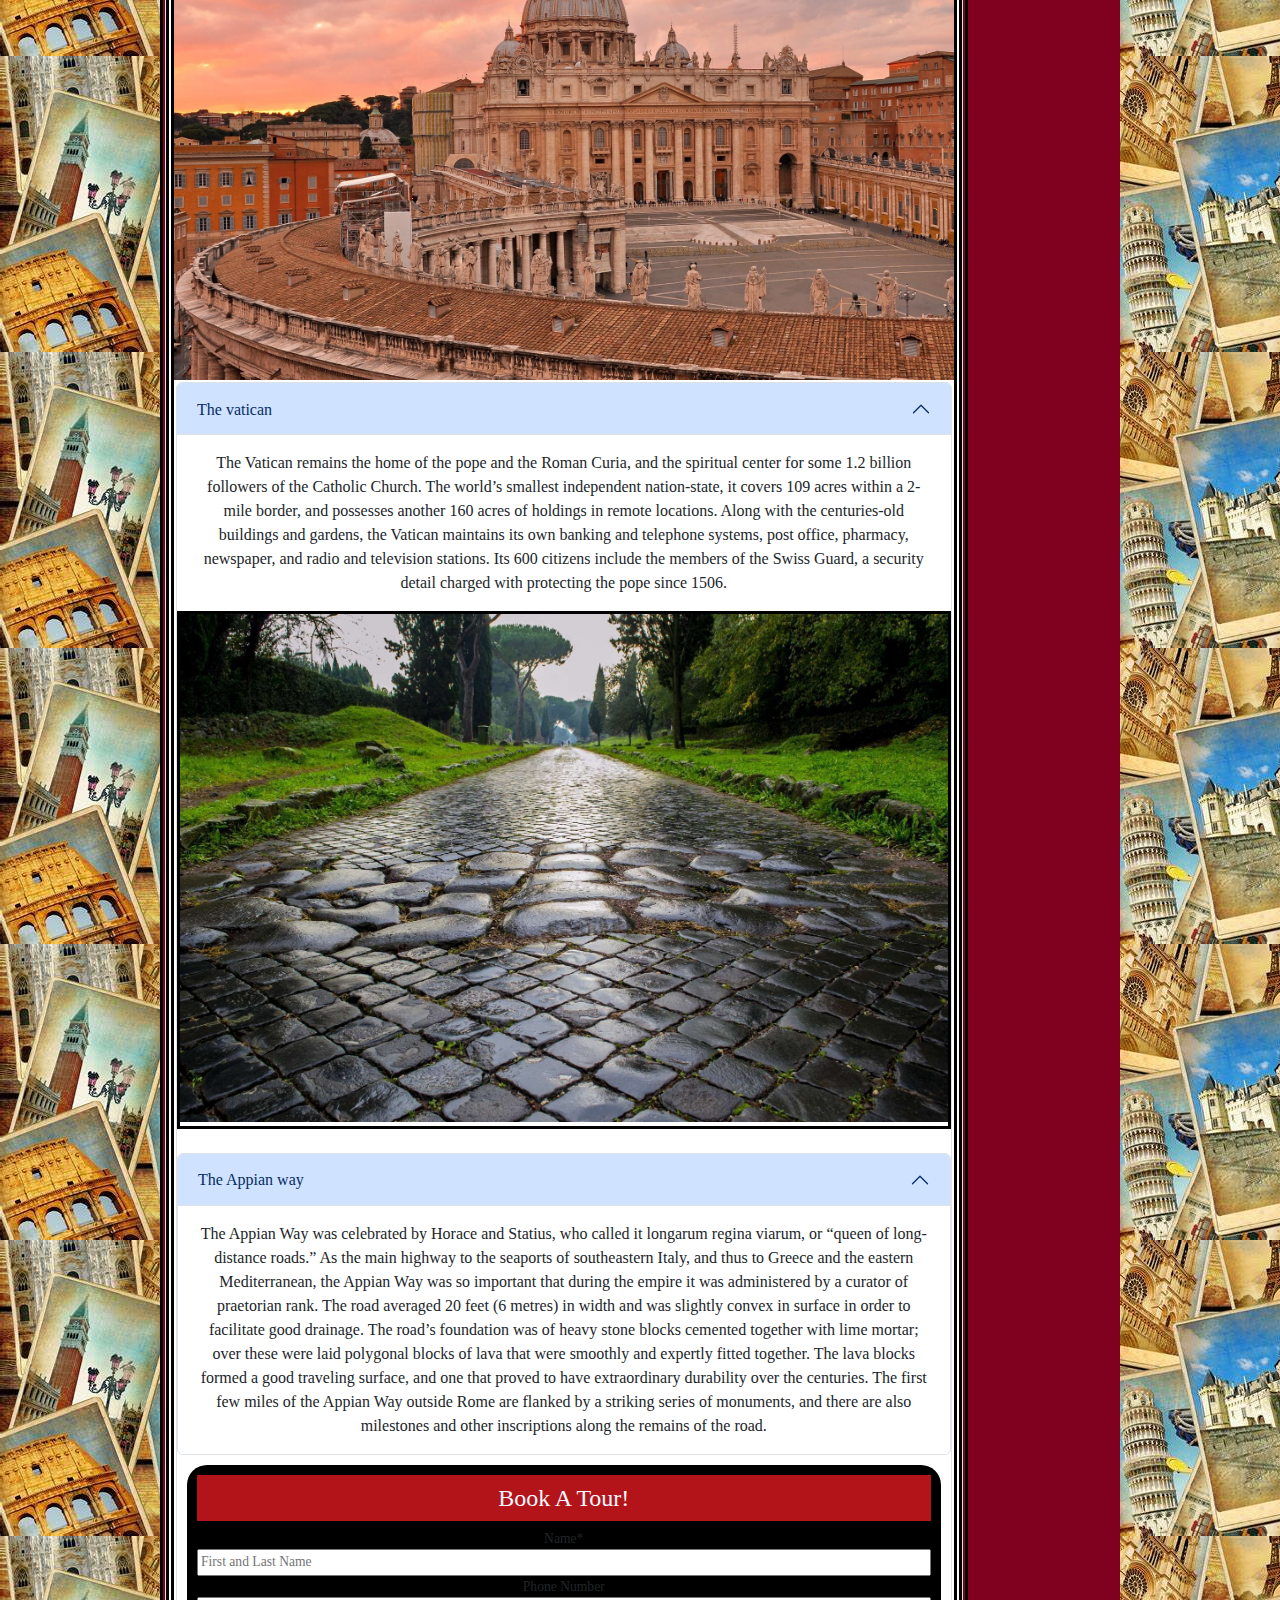
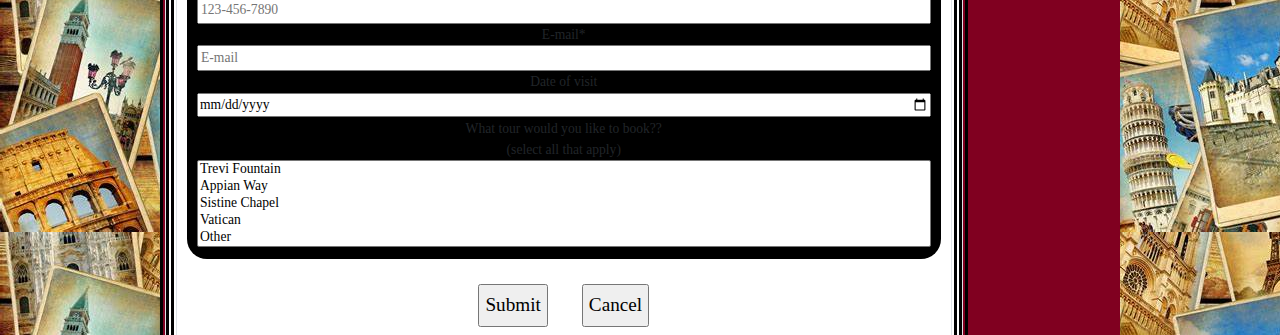
<file: rome.html>
<!DOCTYPE html>
<html lang="en">
<head>
    

    
    
    <meta charset="utf-8" />
    <title>Travel Bucketlist</title>
    <!-- Latest compiled and minified CSS -->
<link href="https://cdn.jsdelivr.net/npm/bootstrap@5.2.3/dist/css/bootstrap.min.css" rel="stylesheet">

<!-- Latest compiled JavaScript -->
<script src="https://cdn.jsdelivr.net/npm/bootstrap@5.2.3/dist/js/bootstrap.bundle.min.js"></script>
    
    <link href="rome.css" rel="stylesheet" />
    </head>

<body>
   <header>
      <img src="romepic2.jpg" alt="" />
       <nav class="horizontalNavigation">
           
          <ul>
             <li><a href="index.html">Cappadocia</a></li>
             <li><a href="rome.html">Rome</a></li>
             <li><a href="machu.html">Machu Picchu</a></li>
             <li><a href="egypt.html">Egypt</a></li>
             
          </ul>
       </nav>
       <br>
       
    </header>
    
    
    <article>
       
       <img src="colosseum2.jpg" alt="" />
       <p>Rome stands as one of the finest and oldest cities in the world. The history of Rome spans over 2500 years and it has been a center of power, politics, culture and development since its inception. Creation of the city is steeped in legend and mythology and there are various different accounts of how this majestic place was built. Various Roman emperors have ruled mighty Rome and this is the place where the colossal Roman Empire grew from.</p>

<p>As time progressed, various monuments, palaces and religious buildings have been constructed in the city and these now stand as beautiful tourist attractions and a reminder of the cities glorious past. Rome is consistently ranked as one of the top tourist destinations in Europe and with sights such as the Colosseum and the Vatican, it is easy to see why.</p>
   </article>
   
    
    
    
    
   
   
       
       
       
       <section>
       
       <h1>Tourist attractions</h1>
          
           <div class="responsive">
  <div class="gallery">
      
    <a target="_blank" href="trevi.jpg">
      <img src="trevi.jpg" alt="Trevi" width="400" height="400">
    </a>
    <div class="desc"> 
        
      <div class="accordion" id="accordionExample">
  <div class="accordion-item">
    <h2 class="accordion-header" id="headingOne">
      <button class="accordion-button" type="button" data-bs-toggle="collapse" data-bs-target="#collapseOne" aria-expanded="true" aria-controls="collapseOne">
       Trevi Fountain
      </button>
    </h2>
    <div id="collapseOne" class="accordion-collapse collapse show" aria-labelledby="headingOne" data-bs-parent="#accordionExample">
      <div class="accordion-body">
        <strong></strong> 
   
Trevi Fountain is the most beautiful fountain in Rome. Measuring some 20 meters in width by 26 meters in height, Trevi Fountain is also the largest fountain in the city.

The origins of the fountain go back to the year 19 B.C., in which period the fountain formed the end of the Aqua Virgo aqueduct. The first fountain was built during the Renaissance, under the direction of Pope Nicholas V.

The final appearance of the Trevi Fountain dates from 1762, when after many years of works at the hand of Nicola Salvi, it was finalized by Giuseppe Pannini.

Interestingly enough, the name of Trevi derives from Tre Vie (three ways), since the fountain was the meeting point of three streets.
           
        
        
  </div>
</div>
               
               
     <div class="responsive">
  <div class="gallery">
      
    <a target="_blank" href="sistine.jpg">
      <img src="sistine.jpg" alt="Trevi" width="400" height="400">
    </a>
    <div class="desc">
        
        
        <div class="accordion" id="accordionExample">
  <div class="accordion-item">
    <h2 class="accordion-header" id="headingOne">
      <button class="accordion-button" type="button" data-bs-toggle="collapse" data-bs-target="#collapseOne" aria-expanded="true" aria-controls="collapseOne">
       Sistine Chapel
      </button>
    </h2>
    <div id="collapseOne" class="accordion-collapse collapse show" aria-labelledby="headingOne" data-bs-parent="#accordionExample">
      <div class="accordion-body">
        <strong></strong> 
   
The Sistine Chapel is a rectangular brick building with six arched windows on each of the two main (or side) walls and a barrel-vaulted ceiling. The chapel’s exterior is drab and unadorned, but its interior walls and ceiling are decorated with frescoes by many Florentine Renaissance masters. The frescoes on the side walls of the chapel were painted from 1481 to 1483. On the north wall are six frescoes depicting events from the life of Christ as painted by Perugino, Pinturicchio, Sandro Botticelli, Domenico Ghirlandaio, and Cosimo Rosselli. On the south wall are six other frescoes depicting events from the life of Moses by Perugino, Pinturicchio, Botticelli, Domenico and Benedetto Ghirlandaio, Rosselli, Luca Signorelli, and Bartolomeo della Gatta. Above these works, smaller frescoes between the windows depict various popes. For great ceremonial occasions the lowest portions of the side walls were covered with a series of tapestries depicting events from the Gospels and the Acts of the Apostles. These were designed by Raphael and woven in 1515–19 at Brussels.
           
        
        
  </div>
</div>
               
        
        
        
  </div>
</div>
 
   
         
         <div class="responsive">
  <div class="gallery">
      
    <a target="_blank" href="vatican.jpg">
      <img src="vatican.jpg" alt="Trevi" width="400" height="400">
    </a>
    <div class="desc"> 
        
        <div class="accordion" id="accordionExample">
  <div class="accordion-item">
    <h2 class="accordion-header" id="headingOne">
      <button class="accordion-button" type="button" data-bs-toggle="collapse" data-bs-target="#collapseOne" aria-expanded="true" aria-controls="collapseOne">
       The vatican
      </button>
    </h2>
    <div id="collapseOne" class="accordion-collapse collapse show" aria-labelledby="headingOne" data-bs-parent="#accordionExample">
      <div class="accordion-body">
        <strong></strong> 
        
    The Vatican remains the home of the pope and the Roman Curia, and the spiritual center for some 1.2 billion followers of the Catholic Church. The world’s smallest independent nation-state, it covers 109 acres within a 2-mile border, and possesses another 160 acres of holdings in remote locations. Along with the centuries-old buildings and gardens, the Vatican maintains its own banking and telephone systems, post office, pharmacy, newspaper, and radio and television stations. Its 600 citizens include the members of the Swiss Guard, a security detail charged with protecting the pope since 1506. 
        
        
        
        
  </div>
</div>
 
         
         
         
         
         
               
               
               
               
 
       
      <div class="responsive">
  <div class="gallery">
      
    <a target="_blank" href="appian.jpg">
      <img src="appian.jpg" alt="appian" width="400" height="400">
    </a>
    <div class="desc"> 
</div>
  </div>
</div>
    
               
    
    
    
     <div class="accordion" id="accordionExample">
  <div class="accordion-item">
    <h2 class="accordion-header" id="headingOne">
      <button class="accordion-button" type="button" data-bs-toggle="collapse" data-bs-target="#collapseOne" aria-expanded="true" aria-controls="collapseOne">
       The Appian way
      </button>
    </h2>
    <div id="collapseOne" class="accordion-collapse collapse show" aria-labelledby="headingOne" data-bs-parent="#accordionExample">
      <div class="accordion-body">
        <strong></strong> 
   
The Appian Way was celebrated by Horace and Statius, who called it longarum regina viarum, or “queen of long-distance roads.” As the main highway to the seaports of southeastern Italy, and thus to Greece and the eastern Mediterranean, the Appian Way was so important that during the empire it was administered by a curator of praetorian rank. The road averaged 20 feet (6 metres) in width and was slightly convex in surface in order to facilitate good drainage. The road’s foundation was of heavy stone blocks cemented together with lime mortar; over these were laid polygonal blocks of lava that were smoothly and expertly fitted together. The lava blocks formed a good traveling surface, and one that proved to have extraordinary durability over the centuries. The first few miles of the Appian Way outside Rome are flanked by a striking series of monuments, and there are also milestones and other inscriptions along the remains of the road.
         
      </div>
    </div>
  </div>
   
               
                
               
        
       
  
       
    
    
           
           
  
       <footer>
           
           
    <form id="survey"action="http://www.example.com/redball/survey"
method="post">
    
    <fieldset id="custInfo">
        <legend>Book A Tour!</legend>
       <div class="formRow">
<label for="name">Name*</label>
<input name="custName" id="name" type="text" placeholder="First and Last Name" required />
</div>
        
    


         <div class="formRow">
        <label for="phone">Phone Number</label>
       
<input name="custPhone" id="phone" type="tel" placeholder="123-456-7890" pattern="^\d{10}$|^(\(\d{3}\)\s*)?\d{3}[\s-]?\d{4}$"/>
            
        </div>
        
       

         <div class="formRow">
        <label for="email">E-mail*</label>
<input name="custEmail" id="mail" type="email"placeholder="E-mail"Required/>
             
             
     <div class="formRow">
<label for="visit">Date of visit</label>
<input name="visitDate" id="visit" type="date"  />
</div>          
             
             
             
   <div class="formRow">
<label for="info">What tour would you like to book??
<br />(select all that apply)
</label>
<select name="infoSrc" id="info" size="5" multiple>
<option value="Trevi">Trevi Fountain</option>
<option value="Appian">Appian Way</option>
<option value="Sistine">Sistine Chapel</option>
<option value="Vatican">Vatican</option>
<option value="other">Other</option>
</select>
</div>           
             
             
             
           
             
             
        </div>
        
        </fieldset>
        
           
       
           
           
           
           
           <div id="buttons">
<input type="submit" value="Submit" />
<input type="reset" value="Cancel" />
</div>
</form>   
       
           
 
    
    
         </footer>
      </div>
          </div>
        </div>
      </div>
               </div>
           </div>
        
         </div>
      </div>
          </div>
        </div>
      </div>
               </div>
           </div>
           
           </div>
      
    </section>
        
    
    
    </body>
</html>
</file>
<file: main.css>
html {
   background: url(map1.jpeg)
}


body {
display: grid;
grid-template-columns: 5fr 0fr;
grid-template-areas: "header header"
"intro faq"
"articles faq"
"footer footer";
grid-column-gap: 15px;
}


  
    
   

body {
   margin-left: auto;
   margin-right: auto;
   width: 95%;
   max-width: 960px;
   min-width: 640px;
   background-color: rosybrown;
   font-family: Verdana, Geneva, Arial, sans-serif;   
}





body > header > nav.horizontalNavigation li {
   width: 20%;
}




body > header {
grid-row: 1;
grid-column: 1/-1;
}

body > article {grid-area: intro;}
body > aside {grid-area: faq;}
body > section {grid-area: articles;}
body > footer {grid-area: footer;}



body > header > img {
   display: block;
   width: 100%;
}


body > header > nav.horizontalNavigation li {
   width: 20%;
}

nav.horizontalNavigation > ul > li {
   display: block;
   float: left;
}

nav.horizontalNavigation a {
   background-color: white;
   display: block;
   font-family: Champagne, cursive;
   font-size: 1.4em;
   line-height: 1.8em;
   text-align: center;
}  

nav.horizontalNavigation a:link, 
nav.horizontalNavigation a:visited {
   color: darkorange;
}

nav.horizontalNavigation a:hover, 
nav.horizontalNavigation a:active {
   background-color: black;
} 

/* Grid Styles for Nested Grid */

h1 {
   text-indent: 1em;
}

body > header h1 {
   font-size: 2.4em;
   line-height: 2.4em;
   font-family: Champagne, cursive;
   letter-spacing: 0.3em;
   text-align: center;
   font-weight: normal;
   color: black;
}

body > article > h1, body > section > h1, body> h1, body > section > article > h1 {
   font-family: 'Palatino Linotype', 'Book Antiqua', Palatino, serif;
   padding: 0.5em 0;
}

body > article > h1, body > section > h1, body > h1 {
   font-size: 1.3em;
   background-color: black;
   color: darkorange;
}



p {
   margin: 1em;
   font-size: 0.9em;
}

/* Left Column Styles */

img {
   width: 100%;
   display: block;
}



   


section > article > h1 {
   font-size: 1.1em;
}

section {
display: grid;
grid-template-columns: repeat(2, 2fr);
}

section > h1 {
grid-area: 1/1/2/3;
}

footer{
    font-size: 1.3em;
       background-color: black;
   color: darkorange;
}





.test {
   display: inline-flex;
    flex-direction: row;
   
}

.card {
  border: 1px solid #dadada;
  box-shadow: 4px 4px 8px 0 rgba(0, 0, 0, 0.2);
  transition: 0.2s;
  width: 50%;
}

.card h3 {
  padding: 2px;
  margin: 8px 0;
/*   line-height: 20px !important;
  font-size: 18px !important;
  font-weight: 500 !important; */
}

.card:hover {
  box-shadow: 8px 8px 16px 0 rgba(0, 0, 0, 0.2);
}

.card .container {
  padding: 2px 14px;
}

.card p {
  margin: 14px 0;
}
</file>
<file: egypt.css>
html {
   background: url(space1.jpeg)
}


body {
display: grid;
grid-template-columns: 5fr 0fr;
grid-template-areas: "header header"
"intro faq"
"articles faq"
"footer footer";
grid-column-gap: 15px;
}


  
    
   

body {
   margin-left: auto;
   margin-right: auto;
   width: 95%;
   max-width: 960px;
   min-width: 640px;
   background-color: black;
   font-family: Verdana, Geneva, Arial, sans-serif; 
    color: lime;
}





body > header > nav.horizontalNavigation li {
   width: 20%;
}




body > header {
grid-row: 1;
grid-column: 1/-1;
}

body > article {grid-area: intro;}
body > aside {grid-area: faq;}
body > section {grid-area: articles;}
body > footer {grid-area: footer;}



body > header > img {
   display: block;
   width: 100%;
}


body > header > nav.horizontalNavigation li {
   width: 20%;
}

nav.horizontalNavigation > ul > li {
   display: block;
   float: left;
}

nav.horizontalNavigation a {
   background-color: ;
   display: block;
   font-family: Champagne, cursive;
   font-size: 1.4em;
   line-height: 1.8em;
   text-align: center;
}  

nav.horizontalNavigation a:link, 
nav.horizontalNavigation a:visited {
   color: ;
}

nav.horizontalNavigation a:hover, 
nav.horizontalNavigation a:active {
   background-color: purple;
} 

/* Grid Styles for Nested Grid */

h1 {
   text-indent: 1em;
}

body > header h1 {
   font-size: 2.4em;
   line-height: 2.4em;
   font-family: Champagne, cursive;
   letter-spacing: 0.3em;
   text-align: center;
   font-weight: normal;
   color: black;
}

body > article > h1, body > section > h1, body> h1, body > section > article > h1 {
   font-family: 'Palatino Linotype', 'Book Antiqua', Palatino, serif;
   padding: 0.5em 0;
}

body > article > h1, body > section > h1, body > h1 {
   font-size: 1.3em;
   background-color: dimgrey;
   color: limegreen;
}



p {
   margin: 1em;
   font-size: 0.9em;
}

/* Left Column Styles */

img {
   width: 100%;
   display: block;
}



   


section > article > h1 {
   font-size: 1.1em;
}

section {
display: grid;
grid-template-columns: repeat(2, 2fr);
}

section > h1 {
grid-area: 1/1/2/3;
}

footer{
    font-size: 1.1em;
    font-family: cursive;
       background-color: midnightblue;
   color: limegreen;
}





.test {
   display: inline-flex;
    flex-direction: row;
   
}

.card {
  border: 1px solid #dadada;
  box-shadow: 4px 4px 8px 0 rgba(0, 0, 0, 0.2);
  transition: 0.2s;
  width: 50%;
}

.card h3 {
  padding: 2px;
  margin: 8px 0;
/*   line-height: 20px !important;
  font-size: 18px !important;
  font-weight: 500 !important; */
}

.card:hover {
  box-shadow: 8px 8px 16px 0 rgba(0, 0, 0, 0.2);
}

.card .container {
  padding: 2px 14px;
}

.card p {
  margin: 14px 0;
}
</file>
<file: machu.css>
html {
   background: url(green.jpeg)
}


body {
display: grid;
grid-template-columns: 5fr 0fr;
grid-template-areas: "header header"
"intro faq"
"articles faq"
"footer footer";
grid-column-gap: 15px;
}


  
    
   

body {
   margin-left: auto;
   margin-right: auto;
   width: 95%;
   max-width: 960px;
   min-width: 640px;
   background-color: darkgreen;
   font-family: Verdana, Geneva, Arial, sans-serif; 
    color: white;
}





body > header > nav.horizontalNavigation li {
   width: 20%;
}




body > header {
grid-row: 1;
grid-column: 1/-1;
}

body > article {grid-area: intro;}
body > aside {grid-area: faq;}
body > section {grid-area: articles;}
body > footer {grid-area: footer;}



body > header > img {
   display: block;
   width: 100%;
}


body > header > nav.horizontalNavigation li {
   width: 20%;
}

nav.horizontalNavigation > ul > li {
   display: block;
   float: left;
}

nav.horizontalNavigation a {
   background-color:white;
   display: block;
   font-family: Champagne, cursive;
   font-size: 1.4em;
   line-height: 1.8em;
   text-align: center;
}  

nav.horizontalNavigation a:link, 
nav.horizontalNavigation a:visited {
   color: green;
}

nav.horizontalNavigation a:hover, 
nav.horizontalNavigation a:active {
   background-color: floralwhite;
} 

/* Grid Styles for Nested Grid */

h1 {
   text-indent: 1em;
}

body > header h1 {
   font-size: 2.4em;
   line-height: 2.4em;
   font-family: Champagne, cursive;
   letter-spacing: 0.3em;
   text-align: center;
   font-weight: normal;
   color: darkgreen;
}

body > article > h1, body > section > h1, body> h1, body > section > article > h1 {
   font-family: 'Palatino Linotype', 'Book Antiqua', Palatino, serif;
   padding: 0.5em 0;
}

body > article > h1, body > section > h1, body > h1 {
   font-size: 1.3em;
   background-color: skyblue;
   color: white;
}



p {
   margin: 1em;
   font-size: 0.9em;
}

/* Left Column Styles */

img {
   width: 100%;
   display: block;
}



   


section > article > h1 {
   font-size: 1.1em;
}

section {
display: ;
grid-template-columns: repeat(2, 2fr);
}

section > h1 {
grid-area:1/1/2/3
}

footer{
    font-size: 1.1em;
    font-family: cursive;
       background-color: black;
   color: white;
}





.test {
   display: inline-flex;
    flex-direction: row;
   
}

.card {
  border: 1px solid #dadada;
  box-shadow: 4px 4px 8px 0 rgba(0, 0, 0, 0.2);
  transition: 0.2s;
  width: 50%;
}

.card h3 {
  padding: 2px;
  margin: 8px 0;
/*   line-height: 20px !important;
  font-size: 18px !important;
  font-weight: 500 !important; */
}

.card:hover {
  box-shadow: 8px 8px 16px 0 rgba(0, 0, 0, 0.2);
}

.card .container {
  padding: 2px 14px;
}

.card p {
  margin: 14px 0;
}
</file>
<file: rome.css>
html {
   background: url(travel.jpeg)
}




div.gallery {
  border: 3px solid black;
}

div.gallery:hover {
  border: 2px solid black;
}

div.gallery img {
  width: 100%;
  height: 60%;
}

div.desc {
  padding: 2px;
  text-align: center;

}



* {
  box-sizing:border-box;
}

.responsive {
  padding: 10 10px;
  float: auto;
  width: 85%;
    display:inline;
}

@media only screen and (max-width: 700px) {
  .responsive {
    width: 49.99999%;
    margin: 5px 5px;
  }
}

@media only screen and (max-width: 500px) {
  .responsive {
    width: 100%;
  }
}

.clearfix:after {
  content: "";
  display: table;
  clear: both;
}















body {
display: grid;
grid-template-columns: 5fr fr;
grid-template-areas: "header header"
"intro faq"
"articles faq"
"footer footer";
grid-column-gap: 10px;
}

body {
   margin-left: auto;
    margin-right: auto;
   width: 95%;
   max-width: 960px;
   min-width: 640px;
   background-color: rgb(128, 0, 32);
   font-family: segoe script; 
    color:white;
}

body > header > nav.horizontalNavigation li {
   width: 20%;
}




body > header {
grid-row: 1;
grid-column: 1/-1;
}

body > article {grid-area: intro;}
body > aside {grid-area: faq;}
body > section {grid-area: articles;}
body > footer {grid-area: footer;}



body > header > img {
   display: block;
   width: 100%;
}


body > header > nav.horizontalNavigation li {
   width: 20%;
}

nav.horizontalNavigation > ul > li {
   display: block;
   float: left;
}

nav.horizontalNavigation a {
   background-color: black;
   display: block;
   font-family:gabriola;
   font-size: 1.4em;
   line-height: 1.8em;
   text-align: center;
}  

nav.horizontalNavigation a:link, 
nav.horizontalNavigation a:visited {
   color: ghostwhite;
}

nav.horizontalNavigation a:hover, 
nav.horizontalNavigation a:active {
   background-color: green;
} 

/* Grid Styles for Nested Grid */

h1 {
   text-indent: 1em;
}

body > header h1 {
   font-size: 2.4em;
   line-height: 2.4em;
   font-family: Champagne, cursive;
   letter-spacing: 0.3em;
   text-align: center;
   font-weight: normal;
   color: white;
}

body > article > h1, body > section > h1, body > aside > h1, body > section > article > h1 {
   font-family: mv boli;
   padding: 0.5em 0;
}

body > article > h1, body > section > h1, body > aside > h1 {
   font-size: 1.3em;
   background-color: antiquewhite;
   color: black;
}

p {
   margin: 1em;
   font-size: 0.9em;
}

/* Left Column Styles */

img {
   width: 100%;
   display: block;
}





section > article > h1 {
   font-size: 1.1em;
}

section {
display: grid;
grid-template-columns: repeat(1, 2fr);
}

section > h1 {
grid-area: 1/1/2/3;
}







div.formRow {
display: grid;
flex-flow: bottom;
margin: 1px 0px;
}

div.formRow > * {
flex: 1 1 150px;
}

form#survey {
display: center;
flex-flow: flex;
}

form#survey > fieldset {
background-color: black;
border-radius: 20px;
flex: 1 1 300px;
font-size: 0.85em;
padding: 10px;
margin: 10px;

}



/* Legend Styles */


legend {
background-color: rgb(179, 20, 25);
color: ghostwhite;
padding: 5px;
}


/* Text Area Styles */

textarea {
margin-top: 10px;
height: 100px;
width: 95%;


    
}


/* Spinner Styles */

div.formRow > input#dineSpin {
flex: 0 0 50px;
}


/* Form Button Styles */

div#buttons {
text-align: center;
width: 100%;
}


input[type='submit'], input[type='reset'] {
font-size: 1.2em;
padding: 5px;
margin: 15px;
}


/* Validation Styles */

input:focus, select:focus, textarea:focus {
background-color: coral;
}

input#name:focus:valid,
input#zip:focus:valid,
input#phone:focus:valid,
input#mail:focus:valid {
background: coral url(rb_valid.png) bottom
right/contain no-repeat;
}



input#name:focus:invalid,
input#zip:focus:invalid,
input#phone:focus:invalid,
input#mail:focus:invalid {
background: coral url(rb_invalid.png) bottom
right/contain no-repeat;
}
</file>
